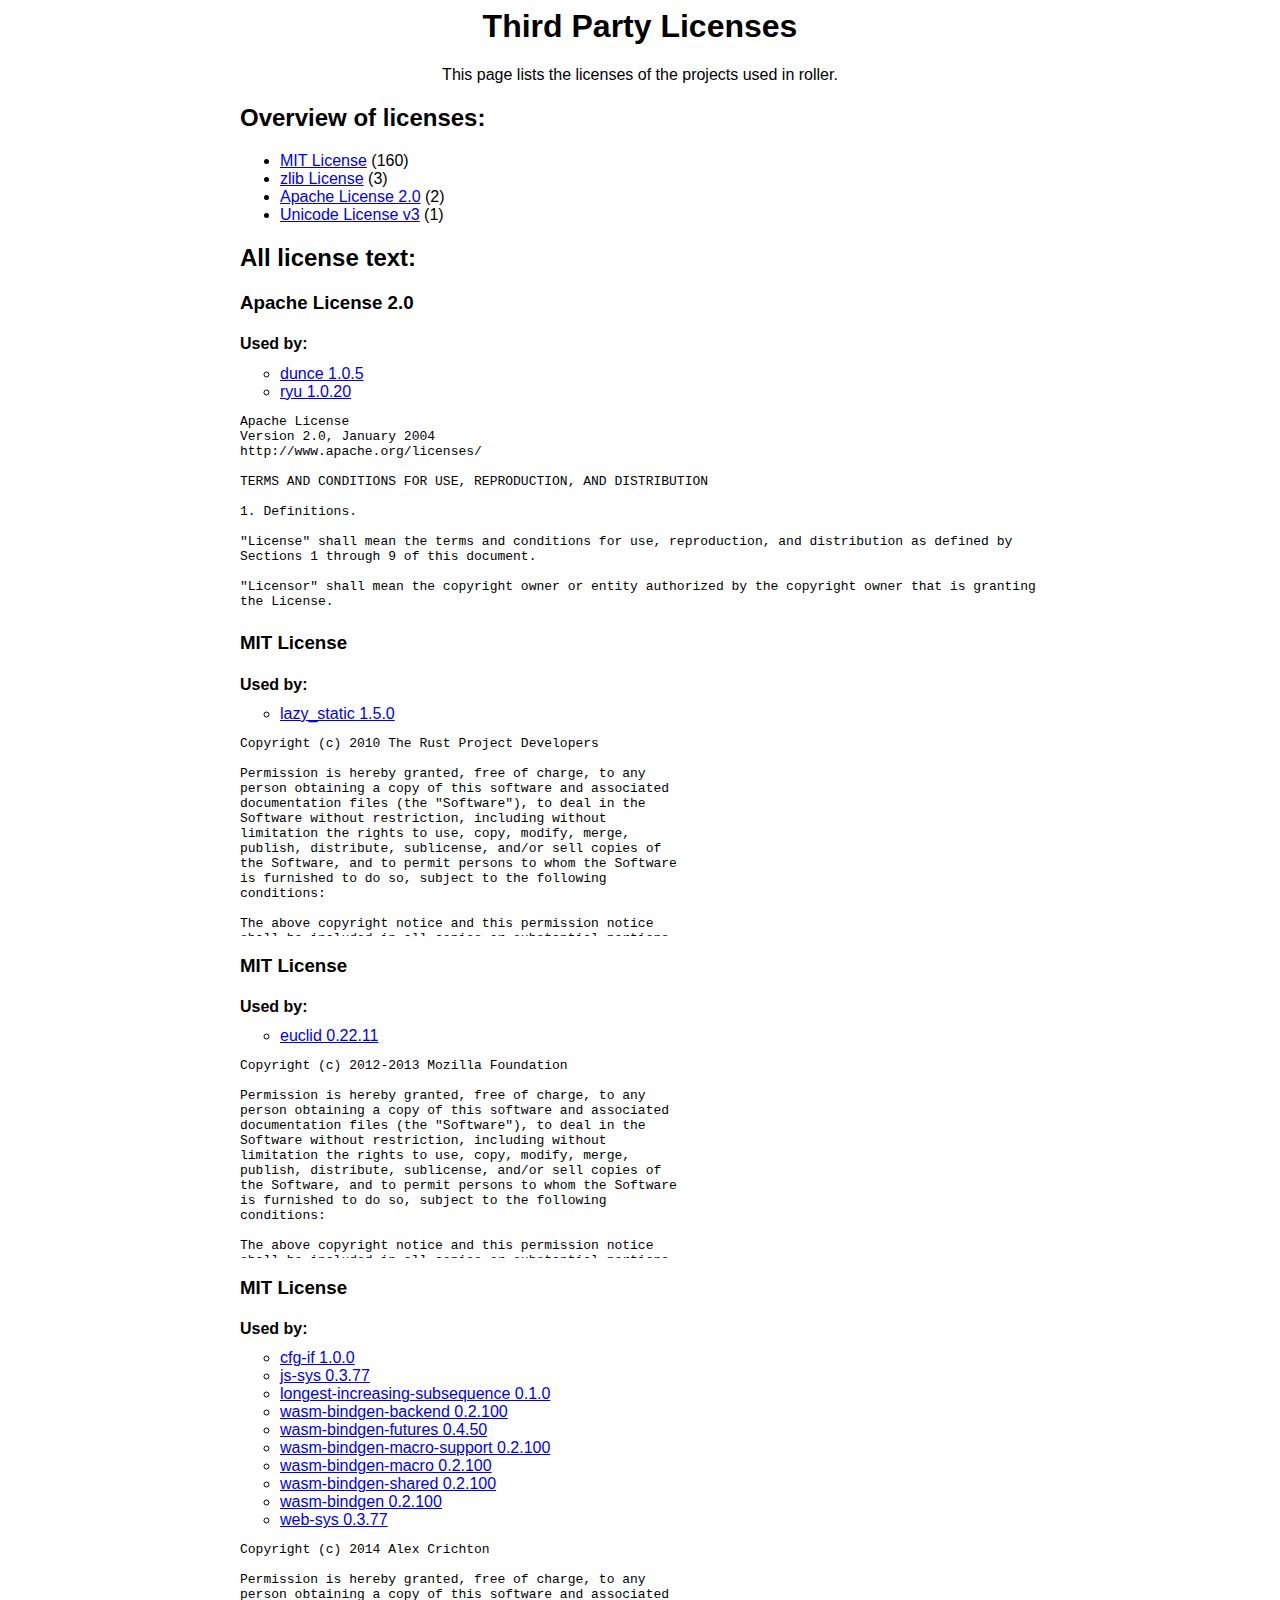
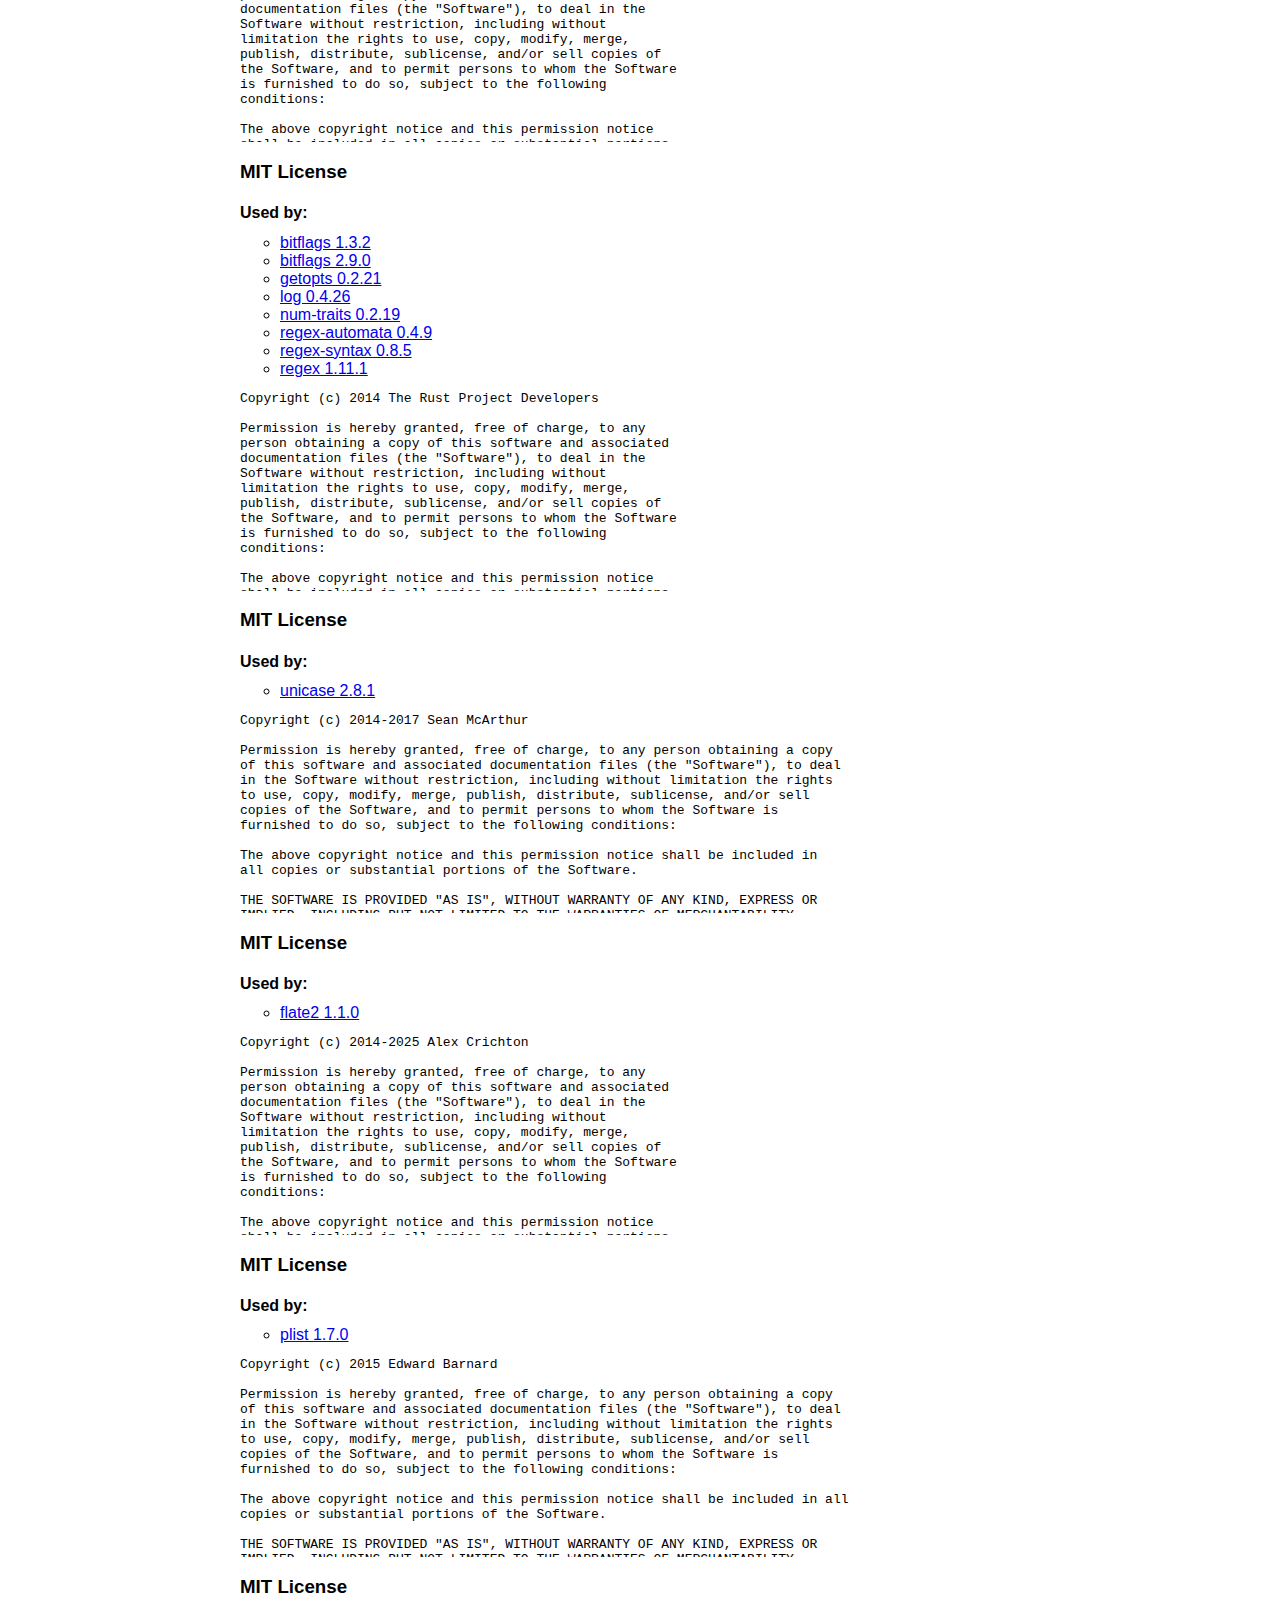
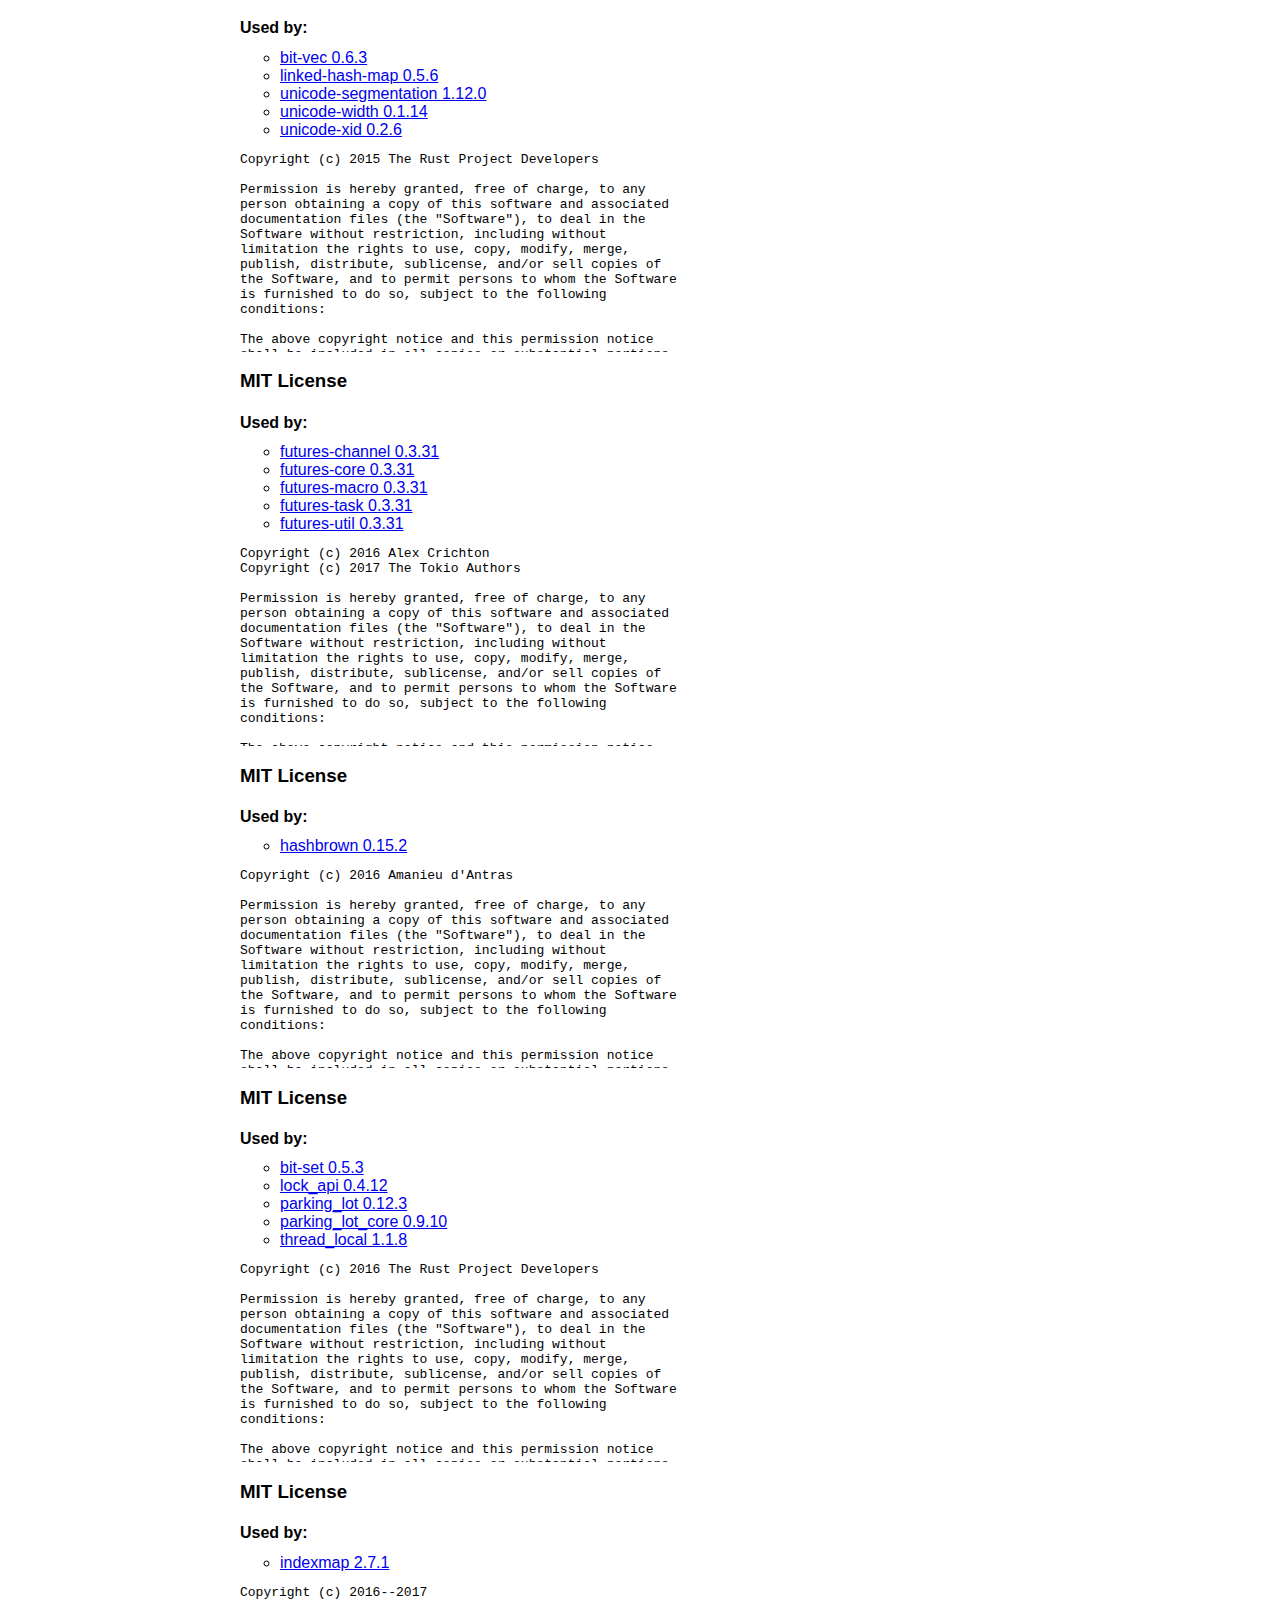
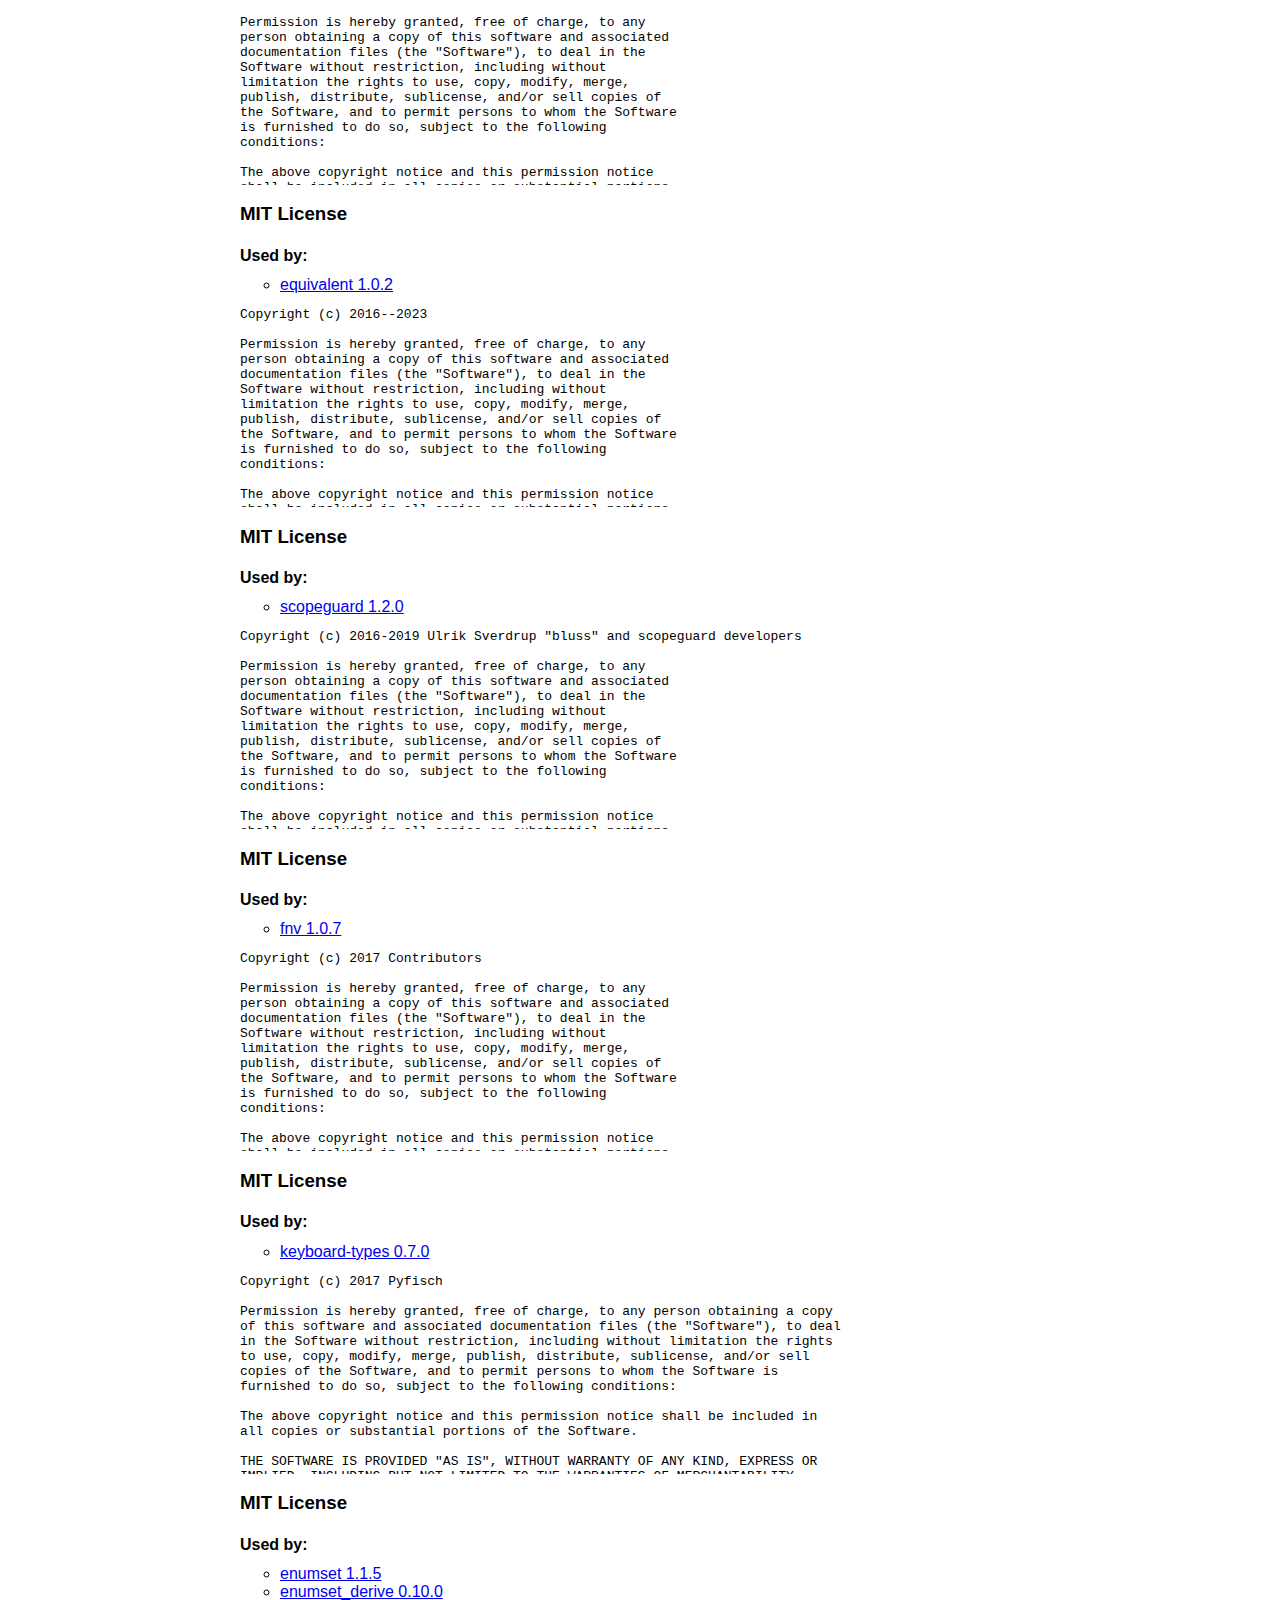
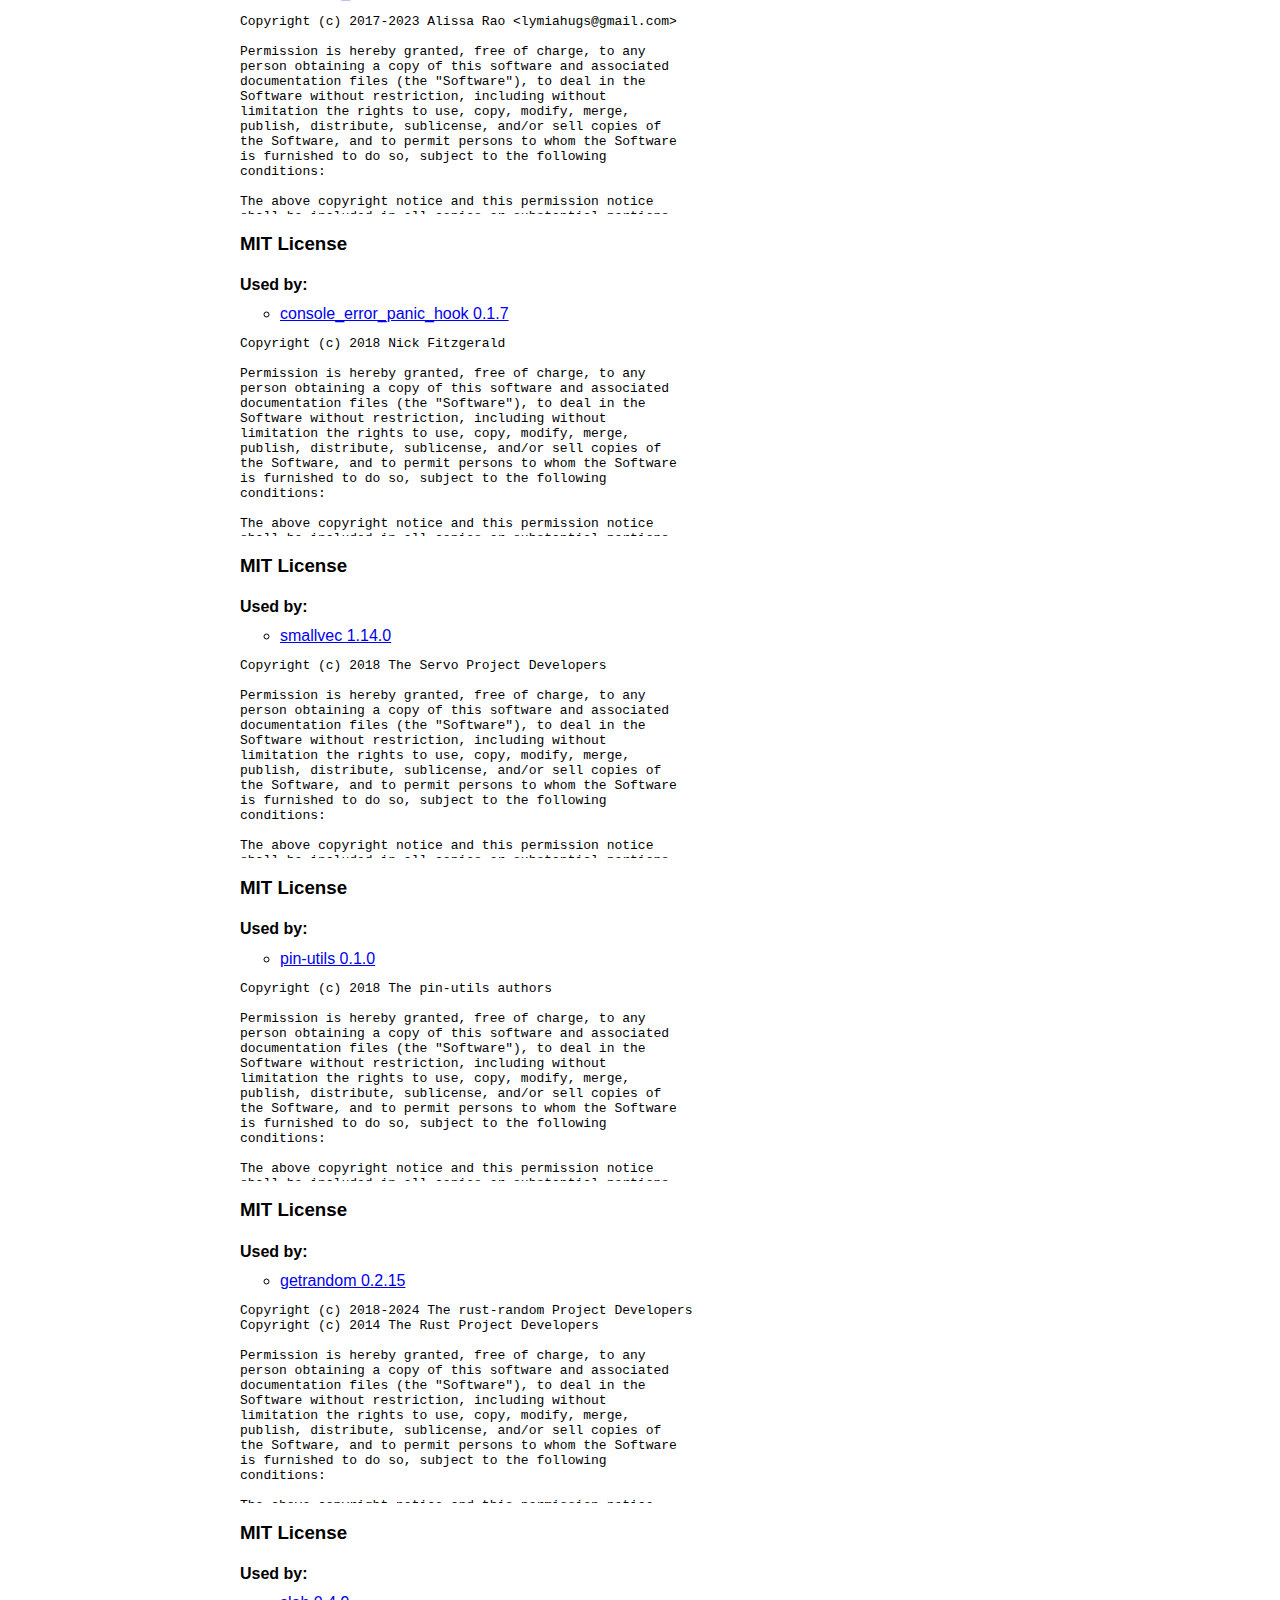
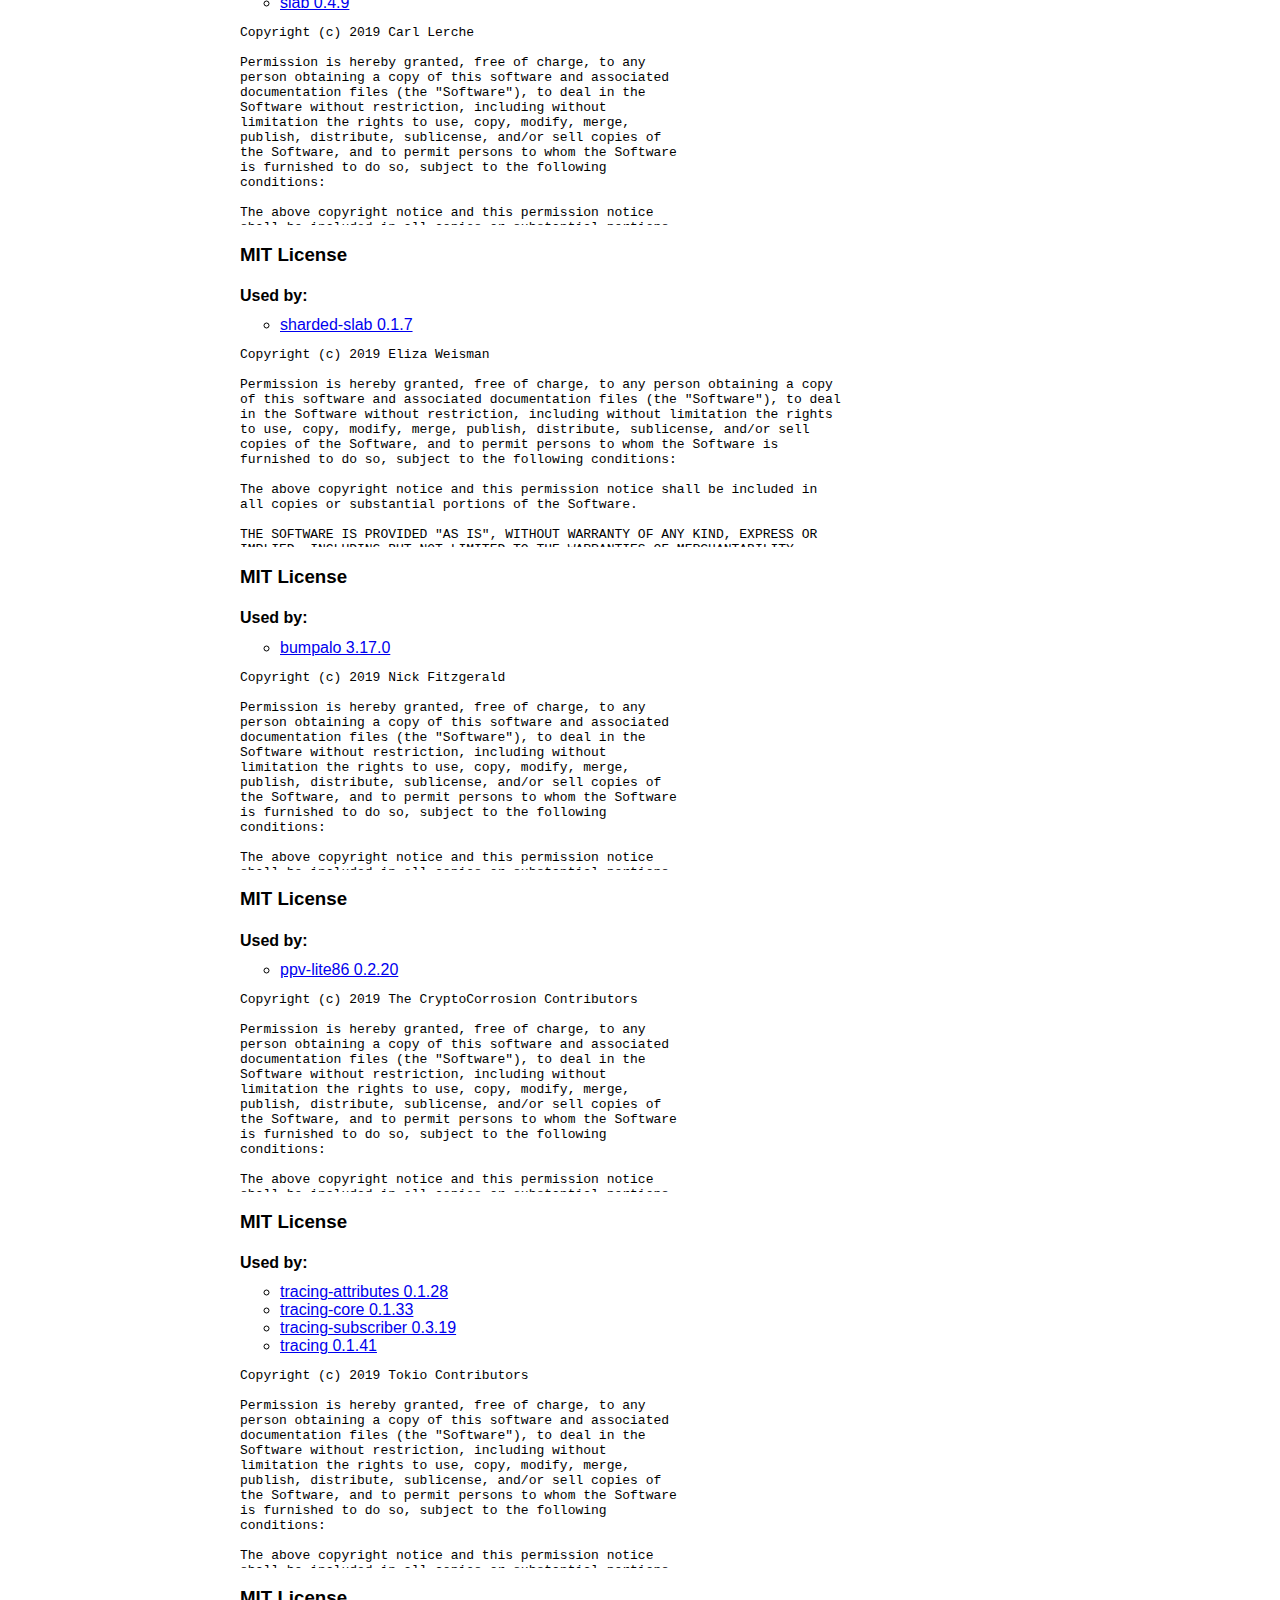
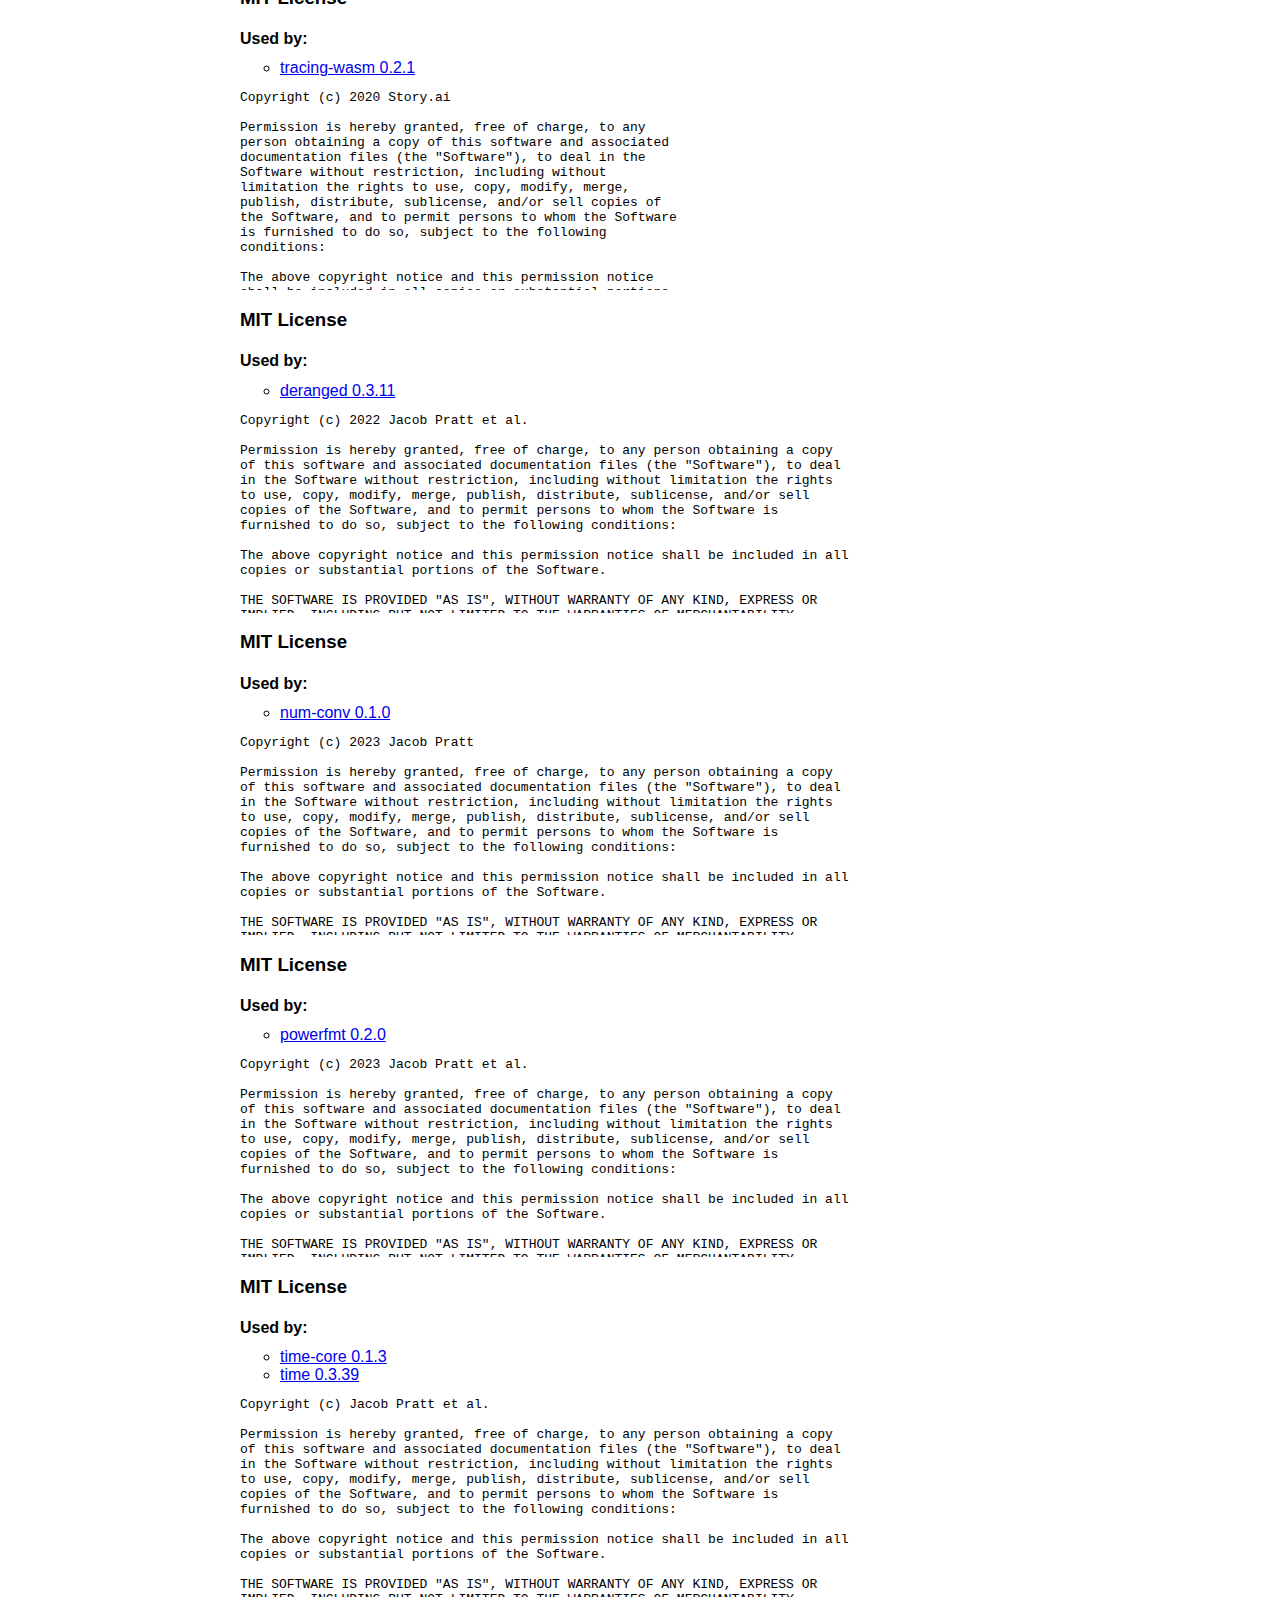
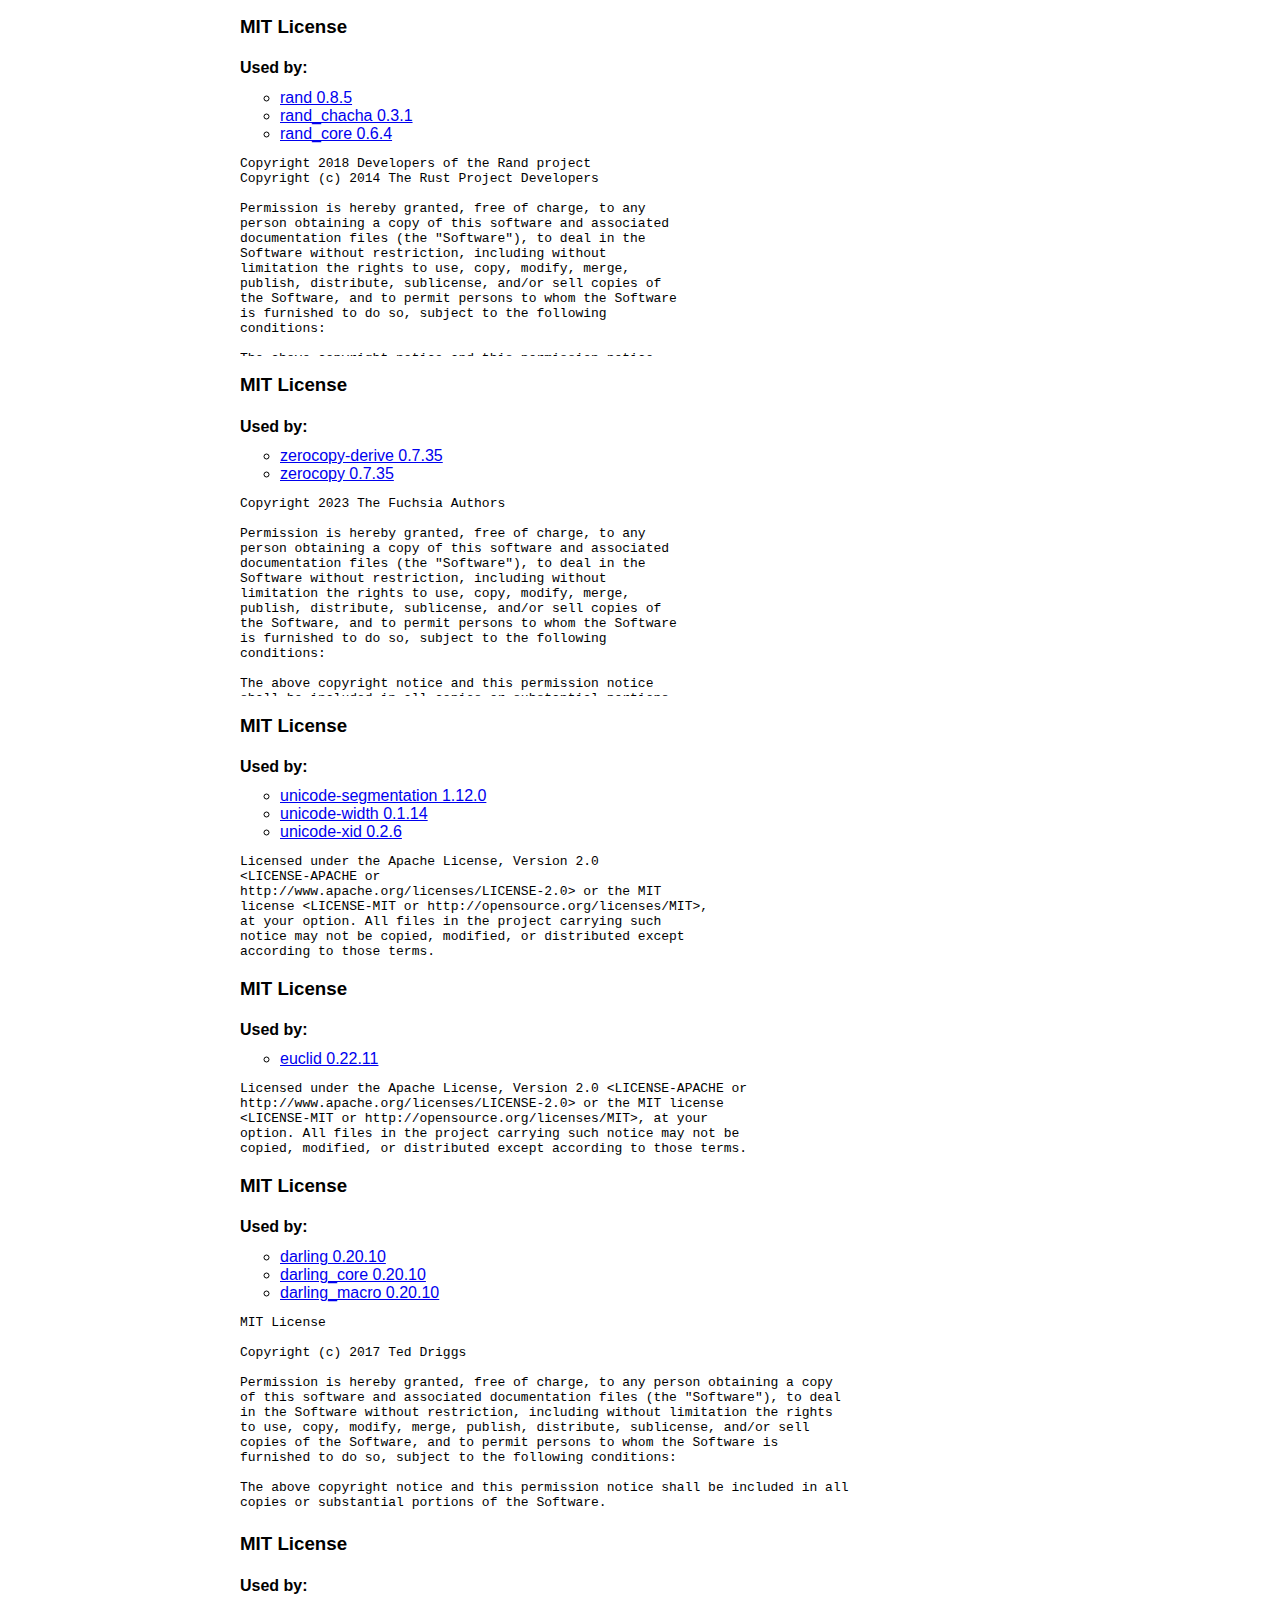
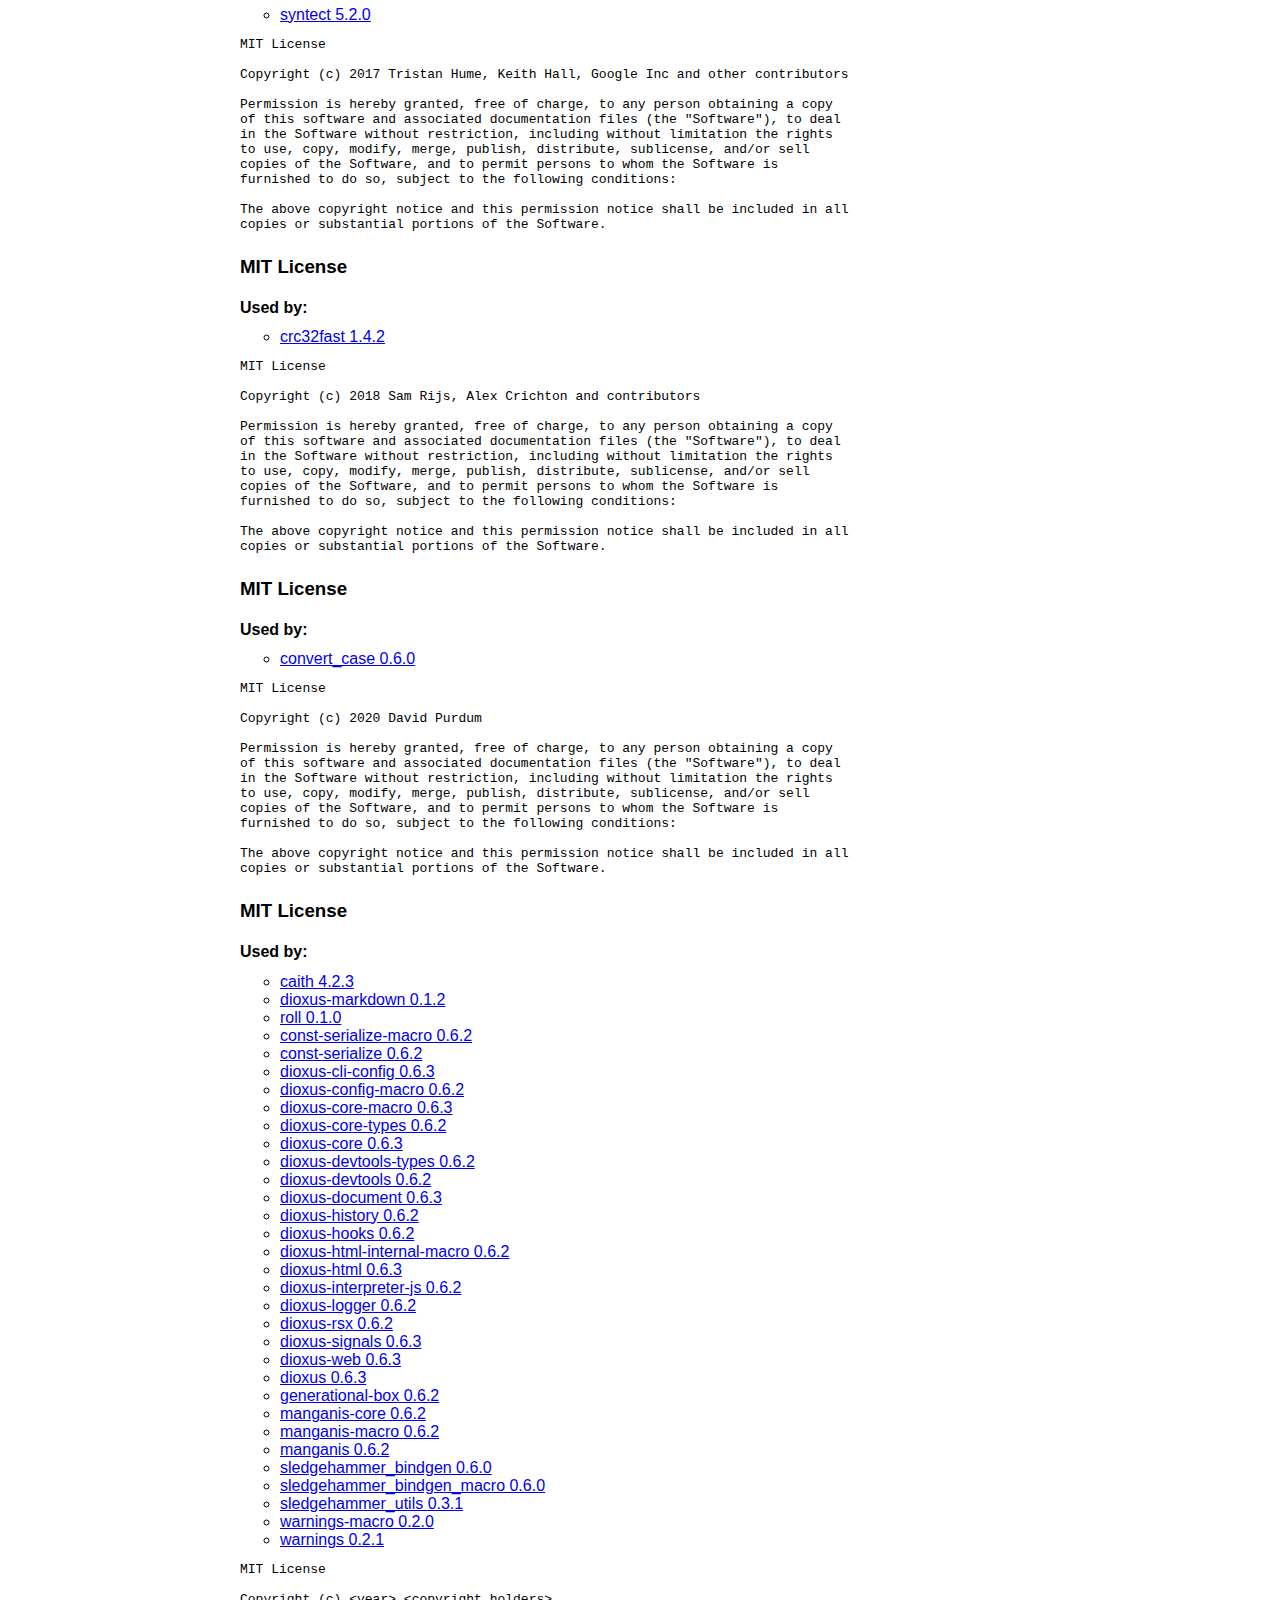
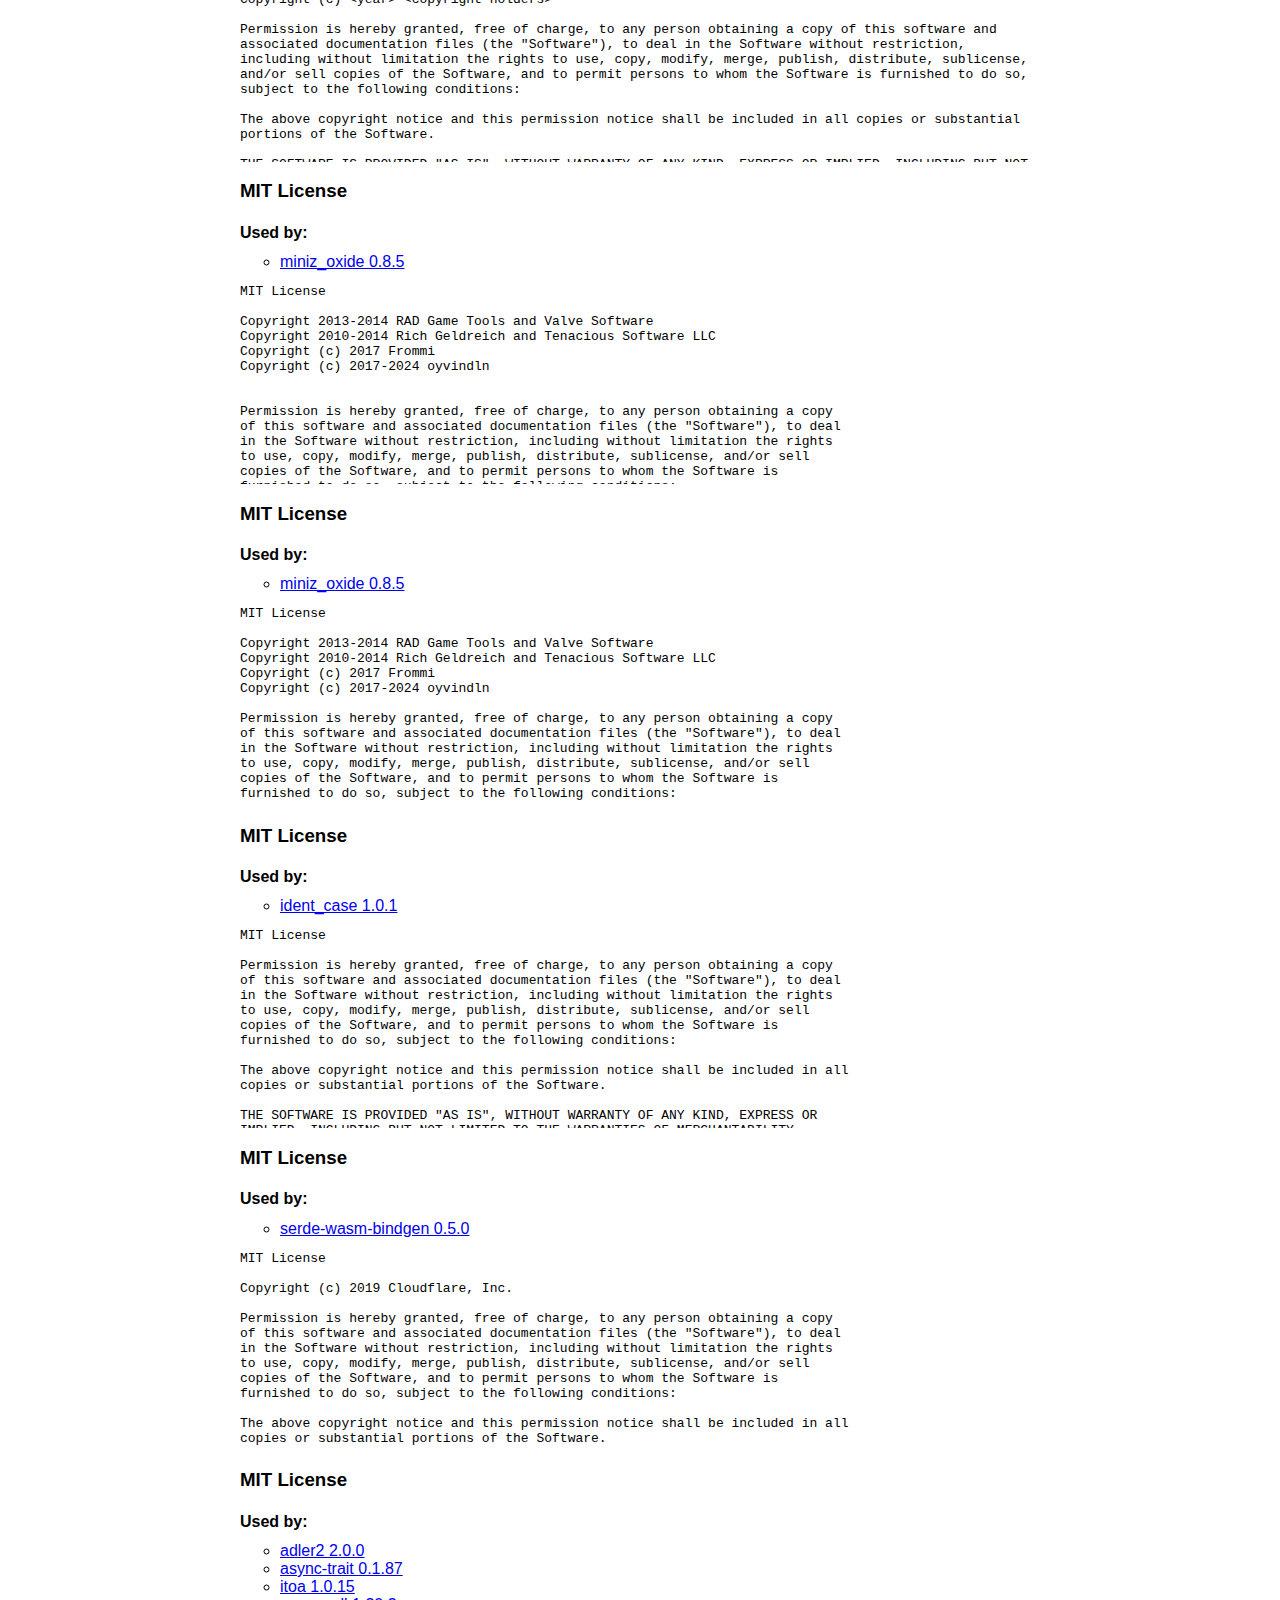
<file: docs/license.html>
<html>

<head>
    <style>
        @media (prefers-color-scheme: dark) {
            body {
                background: #333;
                color: white;
            }

            a {
                color: skyblue;
            }
        }

        .container {
            font-family: sans-serif;
            max-width: 800px;
            margin: 0 auto;
        }

        .intro {
            text-align: center;
        }

        .licenses-list {
            list-style-type: none;
            margin: 0;
            padding: 0;
        }

        .license-used-by {
            margin-top: -10px;
        }

        .license-text {
            max-height: 200px;
            overflow-y: scroll;
            white-space: pre-wrap;
        }
    </style>
</head>

<body>
    <main class="container">
        <div class="intro">
            <h1>Third Party Licenses</h1>
            <p>This page lists the licenses of the projects used in roller.</p>
        </div>

        <h2>Overview of licenses:</h2>
        <ul class="licenses-overview">
            <li><a href="#MIT">MIT License</a> (160)</li>
            <li><a href="#Zlib">zlib License</a> (3)</li>
            <li><a href="#Apache-2.0">Apache License 2.0</a> (2)</li>
            <li><a href="#Unicode-3.0">Unicode License v3</a> (1)</li>
        </ul>

        <h2>All license text:</h2>
        <ul class="licenses-list">
            <li class="license">
                <h3 id="Apache-2.0">Apache License 2.0</h3>
                <h4>Used by:</h4>
                <ul class="license-used-by">
                    <li><a
                            href=" https://gitlab.com/kornelski/dunce ">dunce
                            1.0.5</a></li>
                    <li><a
                            href=" https://github.com/dtolnay/ryu ">ryu
                            1.0.20</a></li>
                </ul>
                <pre class="license-text">Apache License
Version 2.0, January 2004
http://www.apache.org/licenses/

TERMS AND CONDITIONS FOR USE, REPRODUCTION, AND DISTRIBUTION

1. Definitions.

&quot;License&quot; shall mean the terms and conditions for use, reproduction, and distribution as defined by Sections 1 through 9 of this document.

&quot;Licensor&quot; shall mean the copyright owner or entity authorized by the copyright owner that is granting the License.

&quot;Legal Entity&quot; shall mean the union of the acting entity and all other entities that control, are controlled by, or are under common control with that entity. For the purposes of this definition, &quot;control&quot; means (i) the power, direct or indirect, to cause the direction or management of such entity, whether by contract or otherwise, or (ii) ownership of fifty percent (50%) or more of the outstanding shares, or (iii) beneficial ownership of such entity.

&quot;You&quot; (or &quot;Your&quot;) shall mean an individual or Legal Entity exercising permissions granted by this License.

&quot;Source&quot; form shall mean the preferred form for making modifications, including but not limited to software source code, documentation source, and configuration files.

&quot;Object&quot; form shall mean any form resulting from mechanical transformation or translation of a Source form, including but not limited to compiled object code, generated documentation, and conversions to other media types.

&quot;Work&quot; shall mean the work of authorship, whether in Source or Object form, made available under the License, as indicated by a copyright notice that is included in or attached to the work (an example is provided in the Appendix below).

&quot;Derivative Works&quot; shall mean any work, whether in Source or Object form, that is based on (or derived from) the Work and for which the editorial revisions, annotations, elaborations, or other modifications represent, as a whole, an original work of authorship. For the purposes of this License, Derivative Works shall not include works that remain separable from, or merely link (or bind by name) to the interfaces of, the Work and Derivative Works thereof.

&quot;Contribution&quot; shall mean any work of authorship, including the original version of the Work and any modifications or additions to that Work or Derivative Works thereof, that is intentionally submitted to Licensor for inclusion in the Work by the copyright owner or by an individual or Legal Entity authorized to submit on behalf of the copyright owner. For the purposes of this definition, &quot;submitted&quot; means any form of electronic, verbal, or written communication sent to the Licensor or its representatives, including but not limited to communication on electronic mailing lists, source code control systems, and issue tracking systems that are managed by, or on behalf of, the Licensor for the purpose of discussing and improving the Work, but excluding communication that is conspicuously marked or otherwise designated in writing by the copyright owner as &quot;Not a Contribution.&quot;

&quot;Contributor&quot; shall mean Licensor and any individual or Legal Entity on behalf of whom a Contribution has been received by Licensor and subsequently incorporated within the Work.

2. Grant of Copyright License. Subject to the terms and conditions of this License, each Contributor hereby grants to You a perpetual, worldwide, non-exclusive, no-charge, royalty-free, irrevocable copyright license to reproduce, prepare Derivative Works of, publicly display, publicly perform, sublicense, and distribute the Work and such Derivative Works in Source or Object form.

3. Grant of Patent License. Subject to the terms and conditions of this License, each Contributor hereby grants to You a perpetual, worldwide, non-exclusive, no-charge, royalty-free, irrevocable (except as stated in this section) patent license to make, have made, use, offer to sell, sell, import, and otherwise transfer the Work, where such license applies only to those patent claims licensable by such Contributor that are necessarily infringed by their Contribution(s) alone or by combination of their Contribution(s) with the Work to which such Contribution(s) was submitted. If You institute patent litigation against any entity (including a cross-claim or counterclaim in a lawsuit) alleging that the Work or a Contribution incorporated within the Work constitutes direct or contributory patent infringement, then any patent licenses granted to You under this License for that Work shall terminate as of the date such litigation is filed.

4. Redistribution. You may reproduce and distribute copies of the Work or Derivative Works thereof in any medium, with or without modifications, and in Source or Object form, provided that You meet the following conditions:

     (a) You must give any other recipients of the Work or Derivative Works a copy of this License; and

     (b) You must cause any modified files to carry prominent notices stating that You changed the files; and

     (c) You must retain, in the Source form of any Derivative Works that You distribute, all copyright, patent, trademark, and attribution notices from the Source form of the Work, excluding those notices that do not pertain to any part of the Derivative Works; and

     (d) If the Work includes a &quot;NOTICE&quot; text file as part of its distribution, then any Derivative Works that You distribute must include a readable copy of the attribution notices contained within such NOTICE file, excluding those notices that do not pertain to any part of the Derivative Works, in at least one of the following places: within a NOTICE text file distributed as part of the Derivative Works; within the Source form or documentation, if provided along with the Derivative Works; or, within a display generated by the Derivative Works, if and wherever such third-party notices normally appear. The contents of the NOTICE file are for informational purposes only and do not modify the License. You may add Your own attribution notices within Derivative Works that You distribute, alongside or as an addendum to the NOTICE text from the Work, provided that such additional attribution notices cannot be construed as modifying the License.

     You may add Your own copyright statement to Your modifications and may provide additional or different license terms and conditions for use, reproduction, or distribution of Your modifications, or for any such Derivative Works as a whole, provided Your use, reproduction, and distribution of the Work otherwise complies with the conditions stated in this License.

5. Submission of Contributions. Unless You explicitly state otherwise, any Contribution intentionally submitted for inclusion in the Work by You to the Licensor shall be under the terms and conditions of this License, without any additional terms or conditions. Notwithstanding the above, nothing herein shall supersede or modify the terms of any separate license agreement you may have executed with Licensor regarding such Contributions.

6. Trademarks. This License does not grant permission to use the trade names, trademarks, service marks, or product names of the Licensor, except as required for reasonable and customary use in describing the origin of the Work and reproducing the content of the NOTICE file.

7. Disclaimer of Warranty. Unless required by applicable law or agreed to in writing, Licensor provides the Work (and each Contributor provides its Contributions) on an &quot;AS IS&quot; BASIS, WITHOUT WARRANTIES OR CONDITIONS OF ANY KIND, either express or implied, including, without limitation, any warranties or conditions of TITLE, NON-INFRINGEMENT, MERCHANTABILITY, or FITNESS FOR A PARTICULAR PURPOSE. You are solely responsible for determining the appropriateness of using or redistributing the Work and assume any risks associated with Your exercise of permissions under this License.

8. Limitation of Liability. In no event and under no legal theory, whether in tort (including negligence), contract, or otherwise, unless required by applicable law (such as deliberate and grossly negligent acts) or agreed to in writing, shall any Contributor be liable to You for damages, including any direct, indirect, special, incidental, or consequential damages of any character arising as a result of this License or out of the use or inability to use the Work (including but not limited to damages for loss of goodwill, work stoppage, computer failure or malfunction, or any and all other commercial damages or losses), even if such Contributor has been advised of the possibility of such damages.

9. Accepting Warranty or Additional Liability. While redistributing the Work or Derivative Works thereof, You may choose to offer, and charge a fee for, acceptance of support, warranty, indemnity, or other liability obligations and/or rights consistent with this License. However, in accepting such obligations, You may act only on Your own behalf and on Your sole responsibility, not on behalf of any other Contributor, and only if You agree to indemnify, defend, and hold each Contributor harmless for any liability incurred by, or claims asserted against, such Contributor by reason of your accepting any such warranty or additional liability.

END OF TERMS AND CONDITIONS

APPENDIX: How to apply the Apache License to your work.

To apply the Apache License to your work, attach the following boilerplate notice, with the fields enclosed by brackets &quot;[]&quot; replaced with your own identifying information. (Don&#x27;t include the brackets!)  The text should be enclosed in the appropriate comment syntax for the file format. We also recommend that a file or class name and description of purpose be included on the same &quot;printed page&quot; as the copyright notice for easier identification within third-party archives.

Copyright [yyyy] [name of copyright owner]

Licensed under the Apache License, Version 2.0 (the &quot;License&quot;);
you may not use this file except in compliance with the License.
You may obtain a copy of the License at

http://www.apache.org/licenses/LICENSE-2.0

Unless required by applicable law or agreed to in writing, software
distributed under the License is distributed on an &quot;AS IS&quot; BASIS,
WITHOUT WARRANTIES OR CONDITIONS OF ANY KIND, either express or implied.
See the License for the specific language governing permissions and
limitations under the License.
</pre>
            </li>
            <li class="license">
                <h3 id="MIT">MIT License</h3>
                <h4>Used by:</h4>
                <ul class="license-used-by">
                    <li><a
                            href=" https://github.com/rust-lang-nursery/lazy-static.rs ">lazy_static
                            1.5.0</a></li>
                </ul>
                <pre class="license-text">Copyright (c) 2010 The Rust Project Developers

Permission is hereby granted, free of charge, to any
person obtaining a copy of this software and associated
documentation files (the &quot;Software&quot;), to deal in the
Software without restriction, including without
limitation the rights to use, copy, modify, merge,
publish, distribute, sublicense, and/or sell copies of
the Software, and to permit persons to whom the Software
is furnished to do so, subject to the following
conditions:

The above copyright notice and this permission notice
shall be included in all copies or substantial portions
of the Software.

THE SOFTWARE IS PROVIDED &quot;AS IS&quot;, WITHOUT WARRANTY OF
ANY KIND, EXPRESS OR IMPLIED, INCLUDING BUT NOT LIMITED
TO THE WARRANTIES OF MERCHANTABILITY, FITNESS FOR A
PARTICULAR PURPOSE AND NONINFRINGEMENT. IN NO EVENT
SHALL THE AUTHORS OR COPYRIGHT HOLDERS BE LIABLE FOR ANY
CLAIM, DAMAGES OR OTHER LIABILITY, WHETHER IN AN ACTION
OF CONTRACT, TORT OR OTHERWISE, ARISING FROM, OUT OF OR
IN CONNECTION WITH THE SOFTWARE OR THE USE OR OTHER
DEALINGS IN THE SOFTWARE.
</pre>
            </li>
            <li class="license">
                <h3 id="MIT">MIT License</h3>
                <h4>Used by:</h4>
                <ul class="license-used-by">
                    <li><a
                            href=" https://github.com/servo/euclid ">euclid
                            0.22.11</a></li>
                </ul>
                <pre class="license-text">Copyright (c) 2012-2013 Mozilla Foundation

Permission is hereby granted, free of charge, to any
person obtaining a copy of this software and associated
documentation files (the &quot;Software&quot;), to deal in the
Software without restriction, including without
limitation the rights to use, copy, modify, merge,
publish, distribute, sublicense, and/or sell copies of
the Software, and to permit persons to whom the Software
is furnished to do so, subject to the following
conditions:

The above copyright notice and this permission notice
shall be included in all copies or substantial portions
of the Software.

THE SOFTWARE IS PROVIDED &quot;AS IS&quot;, WITHOUT WARRANTY OF
ANY KIND, EXPRESS OR IMPLIED, INCLUDING BUT NOT LIMITED
TO THE WARRANTIES OF MERCHANTABILITY, FITNESS FOR A
PARTICULAR PURPOSE AND NONINFRINGEMENT. IN NO EVENT
SHALL THE AUTHORS OR COPYRIGHT HOLDERS BE LIABLE FOR ANY
CLAIM, DAMAGES OR OTHER LIABILITY, WHETHER IN AN ACTION
OF CONTRACT, TORT OR OTHERWISE, ARISING FROM, OUT OF OR
IN CONNECTION WITH THE SOFTWARE OR THE USE OR OTHER
DEALINGS IN THE SOFTWARE.
</pre>
            </li>
            <li class="license">
                <h3 id="MIT">MIT License</h3>
                <h4>Used by:</h4>
                <ul class="license-used-by">
                    <li><a
                            href=" https://github.com/alexcrichton/cfg-if ">cfg-if
                            1.0.0</a></li>
                    <li><a
                            href=" https://github.com/rustwasm/wasm-bindgen/tree/master/crates/js-sys ">js-sys
                            0.3.77</a></li>
                    <li><a
                            href=" https://github.com/fitzgen/longest-increasing-subsequence ">longest-increasing-subsequence
                            0.1.0</a></li>
                    <li><a
                            href=" https://github.com/rustwasm/wasm-bindgen/tree/master/crates/backend ">wasm-bindgen-backend
                            0.2.100</a></li>
                    <li><a
                            href=" https://github.com/rustwasm/wasm-bindgen/tree/master/crates/futures ">wasm-bindgen-futures
                            0.4.50</a></li>
                    <li><a
                            href=" https://github.com/rustwasm/wasm-bindgen/tree/master/crates/macro-support ">wasm-bindgen-macro-support
                            0.2.100</a></li>
                    <li><a
                            href=" https://github.com/rustwasm/wasm-bindgen/tree/master/crates/macro ">wasm-bindgen-macro
                            0.2.100</a></li>
                    <li><a
                            href=" https://github.com/rustwasm/wasm-bindgen/tree/master/crates/shared ">wasm-bindgen-shared
                            0.2.100</a></li>
                    <li><a
                            href=" https://github.com/rustwasm/wasm-bindgen ">wasm-bindgen
                            0.2.100</a></li>
                    <li><a
                            href=" https://github.com/rustwasm/wasm-bindgen/tree/master/crates/web-sys ">web-sys
                            0.3.77</a></li>
                </ul>
                <pre class="license-text">Copyright (c) 2014 Alex Crichton

Permission is hereby granted, free of charge, to any
person obtaining a copy of this software and associated
documentation files (the &quot;Software&quot;), to deal in the
Software without restriction, including without
limitation the rights to use, copy, modify, merge,
publish, distribute, sublicense, and/or sell copies of
the Software, and to permit persons to whom the Software
is furnished to do so, subject to the following
conditions:

The above copyright notice and this permission notice
shall be included in all copies or substantial portions
of the Software.

THE SOFTWARE IS PROVIDED &quot;AS IS&quot;, WITHOUT WARRANTY OF
ANY KIND, EXPRESS OR IMPLIED, INCLUDING BUT NOT LIMITED
TO THE WARRANTIES OF MERCHANTABILITY, FITNESS FOR A
PARTICULAR PURPOSE AND NONINFRINGEMENT. IN NO EVENT
SHALL THE AUTHORS OR COPYRIGHT HOLDERS BE LIABLE FOR ANY
CLAIM, DAMAGES OR OTHER LIABILITY, WHETHER IN AN ACTION
OF CONTRACT, TORT OR OTHERWISE, ARISING FROM, OUT OF OR
IN CONNECTION WITH THE SOFTWARE OR THE USE OR OTHER
DEALINGS IN THE SOFTWARE.
</pre>
            </li>
            <li class="license">
                <h3 id="MIT">MIT License</h3>
                <h4>Used by:</h4>
                <ul class="license-used-by">
                    <li><a
                            href=" https://github.com/bitflags/bitflags ">bitflags
                            1.3.2</a></li>
                    <li><a
                            href=" https://github.com/bitflags/bitflags ">bitflags
                            2.9.0</a></li>
                    <li><a
                            href=" https://github.com/rust-lang/getopts ">getopts
                            0.2.21</a></li>
                    <li><a
                            href=" https://github.com/rust-lang/log ">log
                            0.4.26</a></li>
                    <li><a
                            href=" https://github.com/rust-num/num-traits ">num-traits
                            0.2.19</a></li>
                    <li><a
                            href=" https://github.com/rust-lang/regex/tree/master/regex-automata ">regex-automata
                            0.4.9</a></li>
                    <li><a
                            href=" https://github.com/rust-lang/regex/tree/master/regex-syntax ">regex-syntax
                            0.8.5</a></li>
                    <li><a
                            href=" https://github.com/rust-lang/regex ">regex
                            1.11.1</a></li>
                </ul>
                <pre class="license-text">Copyright (c) 2014 The Rust Project Developers

Permission is hereby granted, free of charge, to any
person obtaining a copy of this software and associated
documentation files (the &quot;Software&quot;), to deal in the
Software without restriction, including without
limitation the rights to use, copy, modify, merge,
publish, distribute, sublicense, and/or sell copies of
the Software, and to permit persons to whom the Software
is furnished to do so, subject to the following
conditions:

The above copyright notice and this permission notice
shall be included in all copies or substantial portions
of the Software.

THE SOFTWARE IS PROVIDED &quot;AS IS&quot;, WITHOUT WARRANTY OF
ANY KIND, EXPRESS OR IMPLIED, INCLUDING BUT NOT LIMITED
TO THE WARRANTIES OF MERCHANTABILITY, FITNESS FOR A
PARTICULAR PURPOSE AND NONINFRINGEMENT. IN NO EVENT
SHALL THE AUTHORS OR COPYRIGHT HOLDERS BE LIABLE FOR ANY
CLAIM, DAMAGES OR OTHER LIABILITY, WHETHER IN AN ACTION
OF CONTRACT, TORT OR OTHERWISE, ARISING FROM, OUT OF OR
IN CONNECTION WITH THE SOFTWARE OR THE USE OR OTHER
DEALINGS IN THE SOFTWARE.
</pre>
            </li>
            <li class="license">
                <h3 id="MIT">MIT License</h3>
                <h4>Used by:</h4>
                <ul class="license-used-by">
                    <li><a
                            href=" https://github.com/seanmonstar/unicase ">unicase
                            2.8.1</a></li>
                </ul>
                <pre class="license-text">Copyright (c) 2014-2017 Sean McArthur

Permission is hereby granted, free of charge, to any person obtaining a copy
of this software and associated documentation files (the &quot;Software&quot;), to deal
in the Software without restriction, including without limitation the rights
to use, copy, modify, merge, publish, distribute, sublicense, and/or sell
copies of the Software, and to permit persons to whom the Software is
furnished to do so, subject to the following conditions:

The above copyright notice and this permission notice shall be included in
all copies or substantial portions of the Software.

THE SOFTWARE IS PROVIDED &quot;AS IS&quot;, WITHOUT WARRANTY OF ANY KIND, EXPRESS OR
IMPLIED, INCLUDING BUT NOT LIMITED TO THE WARRANTIES OF MERCHANTABILITY,
FITNESS FOR A PARTICULAR PURPOSE AND NONINFRINGEMENT. IN NO EVENT SHALL THE
AUTHORS OR COPYRIGHT HOLDERS BE LIABLE FOR ANY CLAIM, DAMAGES OR OTHER
LIABILITY, WHETHER IN AN ACTION OF CONTRACT, TORT OR OTHERWISE, ARISING FROM,
OUT OF OR IN CONNECTION WITH THE SOFTWARE OR THE USE OR OTHER DEALINGS IN
THE SOFTWARE.

</pre>
            </li>
            <li class="license">
                <h3 id="MIT">MIT License</h3>
                <h4>Used by:</h4>
                <ul class="license-used-by">
                    <li><a
                            href=" https://github.com/rust-lang/flate2-rs ">flate2
                            1.1.0</a></li>
                </ul>
                <pre class="license-text">Copyright (c) 2014-2025 Alex Crichton

Permission is hereby granted, free of charge, to any
person obtaining a copy of this software and associated
documentation files (the &quot;Software&quot;), to deal in the
Software without restriction, including without
limitation the rights to use, copy, modify, merge,
publish, distribute, sublicense, and/or sell copies of
the Software, and to permit persons to whom the Software
is furnished to do so, subject to the following
conditions:

The above copyright notice and this permission notice
shall be included in all copies or substantial portions
of the Software.

THE SOFTWARE IS PROVIDED &quot;AS IS&quot;, WITHOUT WARRANTY OF
ANY KIND, EXPRESS OR IMPLIED, INCLUDING BUT NOT LIMITED
TO THE WARRANTIES OF MERCHANTABILITY, FITNESS FOR A
PARTICULAR PURPOSE AND NONINFRINGEMENT. IN NO EVENT
SHALL THE AUTHORS OR COPYRIGHT HOLDERS BE LIABLE FOR ANY
CLAIM, DAMAGES OR OTHER LIABILITY, WHETHER IN AN ACTION
OF CONTRACT, TORT OR OTHERWISE, ARISING FROM, OUT OF OR
IN CONNECTION WITH THE SOFTWARE OR THE USE OR OTHER
DEALINGS IN THE SOFTWARE.
</pre>
            </li>
            <li class="license">
                <h3 id="MIT">MIT License</h3>
                <h4>Used by:</h4>
                <ul class="license-used-by">
                    <li><a
                            href=" https://github.com/ebarnard/rust-plist/ ">plist
                            1.7.0</a></li>
                </ul>
                <pre class="license-text">Copyright (c) 2015 Edward Barnard

Permission is hereby granted, free of charge, to any person obtaining a copy
of this software and associated documentation files (the &quot;Software&quot;), to deal
in the Software without restriction, including without limitation the rights
to use, copy, modify, merge, publish, distribute, sublicense, and/or sell
copies of the Software, and to permit persons to whom the Software is
furnished to do so, subject to the following conditions:

The above copyright notice and this permission notice shall be included in all
copies or substantial portions of the Software.

THE SOFTWARE IS PROVIDED &quot;AS IS&quot;, WITHOUT WARRANTY OF ANY KIND, EXPRESS OR
IMPLIED, INCLUDING BUT NOT LIMITED TO THE WARRANTIES OF MERCHANTABILITY,
FITNESS FOR A PARTICULAR PURPOSE AND NONINFRINGEMENT. IN NO EVENT SHALL THE
AUTHORS OR COPYRIGHT HOLDERS BE LIABLE FOR ANY CLAIM, DAMAGES OR OTHER
LIABILITY, WHETHER IN AN ACTION OF CONTRACT, TORT OR OTHERWISE, ARISING FROM,
OUT OF OR IN CONNECTION WITH THE SOFTWARE OR THE USE OR OTHER DEALINGS IN THE
SOFTWARE.</pre>
            </li>
            <li class="license">
                <h3 id="MIT">MIT License</h3>
                <h4>Used by:</h4>
                <ul class="license-used-by">
                    <li><a
                            href=" https://github.com/contain-rs/bit-vec ">bit-vec
                            0.6.3</a></li>
                    <li><a
                            href=" https://github.com/contain-rs/linked-hash-map ">linked-hash-map
                            0.5.6</a></li>
                    <li><a
                            href=" https://github.com/unicode-rs/unicode-segmentation ">unicode-segmentation
                            1.12.0</a></li>
                    <li><a
                            href=" https://github.com/unicode-rs/unicode-width ">unicode-width
                            0.1.14</a></li>
                    <li><a
                            href=" https://github.com/unicode-rs/unicode-xid ">unicode-xid
                            0.2.6</a></li>
                </ul>
                <pre class="license-text">Copyright (c) 2015 The Rust Project Developers

Permission is hereby granted, free of charge, to any
person obtaining a copy of this software and associated
documentation files (the &quot;Software&quot;), to deal in the
Software without restriction, including without
limitation the rights to use, copy, modify, merge,
publish, distribute, sublicense, and/or sell copies of
the Software, and to permit persons to whom the Software
is furnished to do so, subject to the following
conditions:

The above copyright notice and this permission notice
shall be included in all copies or substantial portions
of the Software.

THE SOFTWARE IS PROVIDED &quot;AS IS&quot;, WITHOUT WARRANTY OF
ANY KIND, EXPRESS OR IMPLIED, INCLUDING BUT NOT LIMITED
TO THE WARRANTIES OF MERCHANTABILITY, FITNESS FOR A
PARTICULAR PURPOSE AND NONINFRINGEMENT. IN NO EVENT
SHALL THE AUTHORS OR COPYRIGHT HOLDERS BE LIABLE FOR ANY
CLAIM, DAMAGES OR OTHER LIABILITY, WHETHER IN AN ACTION
OF CONTRACT, TORT OR OTHERWISE, ARISING FROM, OUT OF OR
IN CONNECTION WITH THE SOFTWARE OR THE USE OR OTHER
DEALINGS IN THE SOFTWARE.
</pre>
            </li>
            <li class="license">
                <h3 id="MIT">MIT License</h3>
                <h4>Used by:</h4>
                <ul class="license-used-by">
                    <li><a
                            href=" https://github.com/rust-lang/futures-rs ">futures-channel
                            0.3.31</a></li>
                    <li><a
                            href=" https://github.com/rust-lang/futures-rs ">futures-core
                            0.3.31</a></li>
                    <li><a
                            href=" https://github.com/rust-lang/futures-rs ">futures-macro
                            0.3.31</a></li>
                    <li><a
                            href=" https://github.com/rust-lang/futures-rs ">futures-task
                            0.3.31</a></li>
                    <li><a
                            href=" https://github.com/rust-lang/futures-rs ">futures-util
                            0.3.31</a></li>
                </ul>
                <pre class="license-text">Copyright (c) 2016 Alex Crichton
Copyright (c) 2017 The Tokio Authors

Permission is hereby granted, free of charge, to any
person obtaining a copy of this software and associated
documentation files (the &quot;Software&quot;), to deal in the
Software without restriction, including without
limitation the rights to use, copy, modify, merge,
publish, distribute, sublicense, and/or sell copies of
the Software, and to permit persons to whom the Software
is furnished to do so, subject to the following
conditions:

The above copyright notice and this permission notice
shall be included in all copies or substantial portions
of the Software.

THE SOFTWARE IS PROVIDED &quot;AS IS&quot;, WITHOUT WARRANTY OF
ANY KIND, EXPRESS OR IMPLIED, INCLUDING BUT NOT LIMITED
TO THE WARRANTIES OF MERCHANTABILITY, FITNESS FOR A
PARTICULAR PURPOSE AND NONINFRINGEMENT. IN NO EVENT
SHALL THE AUTHORS OR COPYRIGHT HOLDERS BE LIABLE FOR ANY
CLAIM, DAMAGES OR OTHER LIABILITY, WHETHER IN AN ACTION
OF CONTRACT, TORT OR OTHERWISE, ARISING FROM, OUT OF OR
IN CONNECTION WITH THE SOFTWARE OR THE USE OR OTHER
DEALINGS IN THE SOFTWARE.
</pre>
            </li>
            <li class="license">
                <h3 id="MIT">MIT License</h3>
                <h4>Used by:</h4>
                <ul class="license-used-by">
                    <li><a
                            href=" https://github.com/rust-lang/hashbrown ">hashbrown
                            0.15.2</a></li>
                </ul>
                <pre class="license-text">Copyright (c) 2016 Amanieu d&#x27;Antras

Permission is hereby granted, free of charge, to any
person obtaining a copy of this software and associated
documentation files (the &quot;Software&quot;), to deal in the
Software without restriction, including without
limitation the rights to use, copy, modify, merge,
publish, distribute, sublicense, and/or sell copies of
the Software, and to permit persons to whom the Software
is furnished to do so, subject to the following
conditions:

The above copyright notice and this permission notice
shall be included in all copies or substantial portions
of the Software.

THE SOFTWARE IS PROVIDED &quot;AS IS&quot;, WITHOUT WARRANTY OF
ANY KIND, EXPRESS OR IMPLIED, INCLUDING BUT NOT LIMITED
TO THE WARRANTIES OF MERCHANTABILITY, FITNESS FOR A
PARTICULAR PURPOSE AND NONINFRINGEMENT. IN NO EVENT
SHALL THE AUTHORS OR COPYRIGHT HOLDERS BE LIABLE FOR ANY
CLAIM, DAMAGES OR OTHER LIABILITY, WHETHER IN AN ACTION
OF CONTRACT, TORT OR OTHERWISE, ARISING FROM, OUT OF OR
IN CONNECTION WITH THE SOFTWARE OR THE USE OR OTHER
DEALINGS IN THE SOFTWARE.
</pre>
            </li>
            <li class="license">
                <h3 id="MIT">MIT License</h3>
                <h4>Used by:</h4>
                <ul class="license-used-by">
                    <li><a
                            href=" https://github.com/contain-rs/bit-set ">bit-set
                            0.5.3</a></li>
                    <li><a
                            href=" https://github.com/Amanieu/parking_lot ">lock_api
                            0.4.12</a></li>
                    <li><a
                            href=" https://github.com/Amanieu/parking_lot ">parking_lot
                            0.12.3</a></li>
                    <li><a
                            href=" https://github.com/Amanieu/parking_lot ">parking_lot_core
                            0.9.10</a></li>
                    <li><a
                            href=" https://github.com/Amanieu/thread_local-rs ">thread_local
                            1.1.8</a></li>
                </ul>
                <pre class="license-text">Copyright (c) 2016 The Rust Project Developers

Permission is hereby granted, free of charge, to any
person obtaining a copy of this software and associated
documentation files (the &quot;Software&quot;), to deal in the
Software without restriction, including without
limitation the rights to use, copy, modify, merge,
publish, distribute, sublicense, and/or sell copies of
the Software, and to permit persons to whom the Software
is furnished to do so, subject to the following
conditions:

The above copyright notice and this permission notice
shall be included in all copies or substantial portions
of the Software.

THE SOFTWARE IS PROVIDED &quot;AS IS&quot;, WITHOUT WARRANTY OF
ANY KIND, EXPRESS OR IMPLIED, INCLUDING BUT NOT LIMITED
TO THE WARRANTIES OF MERCHANTABILITY, FITNESS FOR A
PARTICULAR PURPOSE AND NONINFRINGEMENT. IN NO EVENT
SHALL THE AUTHORS OR COPYRIGHT HOLDERS BE LIABLE FOR ANY
CLAIM, DAMAGES OR OTHER LIABILITY, WHETHER IN AN ACTION
OF CONTRACT, TORT OR OTHERWISE, ARISING FROM, OUT OF OR
IN CONNECTION WITH THE SOFTWARE OR THE USE OR OTHER
DEALINGS IN THE SOFTWARE.
</pre>
            </li>
            <li class="license">
                <h3 id="MIT">MIT License</h3>
                <h4>Used by:</h4>
                <ul class="license-used-by">
                    <li><a
                            href=" https://github.com/indexmap-rs/indexmap ">indexmap
                            2.7.1</a></li>
                </ul>
                <pre class="license-text">Copyright (c) 2016--2017

Permission is hereby granted, free of charge, to any
person obtaining a copy of this software and associated
documentation files (the &quot;Software&quot;), to deal in the
Software without restriction, including without
limitation the rights to use, copy, modify, merge,
publish, distribute, sublicense, and/or sell copies of
the Software, and to permit persons to whom the Software
is furnished to do so, subject to the following
conditions:

The above copyright notice and this permission notice
shall be included in all copies or substantial portions
of the Software.

THE SOFTWARE IS PROVIDED &quot;AS IS&quot;, WITHOUT WARRANTY OF
ANY KIND, EXPRESS OR IMPLIED, INCLUDING BUT NOT LIMITED
TO THE WARRANTIES OF MERCHANTABILITY, FITNESS FOR A
PARTICULAR PURPOSE AND NONINFRINGEMENT. IN NO EVENT
SHALL THE AUTHORS OR COPYRIGHT HOLDERS BE LIABLE FOR ANY
CLAIM, DAMAGES OR OTHER LIABILITY, WHETHER IN AN ACTION
OF CONTRACT, TORT OR OTHERWISE, ARISING FROM, OUT OF OR
IN CONNECTION WITH THE SOFTWARE OR THE USE OR OTHER
DEALINGS IN THE SOFTWARE.
</pre>
            </li>
            <li class="license">
                <h3 id="MIT">MIT License</h3>
                <h4>Used by:</h4>
                <ul class="license-used-by">
                    <li><a
                            href=" https://github.com/indexmap-rs/equivalent ">equivalent
                            1.0.2</a></li>
                </ul>
                <pre class="license-text">Copyright (c) 2016--2023

Permission is hereby granted, free of charge, to any
person obtaining a copy of this software and associated
documentation files (the &quot;Software&quot;), to deal in the
Software without restriction, including without
limitation the rights to use, copy, modify, merge,
publish, distribute, sublicense, and/or sell copies of
the Software, and to permit persons to whom the Software
is furnished to do so, subject to the following
conditions:

The above copyright notice and this permission notice
shall be included in all copies or substantial portions
of the Software.

THE SOFTWARE IS PROVIDED &quot;AS IS&quot;, WITHOUT WARRANTY OF
ANY KIND, EXPRESS OR IMPLIED, INCLUDING BUT NOT LIMITED
TO THE WARRANTIES OF MERCHANTABILITY, FITNESS FOR A
PARTICULAR PURPOSE AND NONINFRINGEMENT. IN NO EVENT
SHALL THE AUTHORS OR COPYRIGHT HOLDERS BE LIABLE FOR ANY
CLAIM, DAMAGES OR OTHER LIABILITY, WHETHER IN AN ACTION
OF CONTRACT, TORT OR OTHERWISE, ARISING FROM, OUT OF OR
IN CONNECTION WITH THE SOFTWARE OR THE USE OR OTHER
DEALINGS IN THE SOFTWARE.
</pre>
            </li>
            <li class="license">
                <h3 id="MIT">MIT License</h3>
                <h4>Used by:</h4>
                <ul class="license-used-by">
                    <li><a
                            href=" https://github.com/bluss/scopeguard ">scopeguard
                            1.2.0</a></li>
                </ul>
                <pre class="license-text">Copyright (c) 2016-2019 Ulrik Sverdrup &quot;bluss&quot; and scopeguard developers

Permission is hereby granted, free of charge, to any
person obtaining a copy of this software and associated
documentation files (the &quot;Software&quot;), to deal in the
Software without restriction, including without
limitation the rights to use, copy, modify, merge,
publish, distribute, sublicense, and/or sell copies of
the Software, and to permit persons to whom the Software
is furnished to do so, subject to the following
conditions:

The above copyright notice and this permission notice
shall be included in all copies or substantial portions
of the Software.

THE SOFTWARE IS PROVIDED &quot;AS IS&quot;, WITHOUT WARRANTY OF
ANY KIND, EXPRESS OR IMPLIED, INCLUDING BUT NOT LIMITED
TO THE WARRANTIES OF MERCHANTABILITY, FITNESS FOR A
PARTICULAR PURPOSE AND NONINFRINGEMENT. IN NO EVENT
SHALL THE AUTHORS OR COPYRIGHT HOLDERS BE LIABLE FOR ANY
CLAIM, DAMAGES OR OTHER LIABILITY, WHETHER IN AN ACTION
OF CONTRACT, TORT OR OTHERWISE, ARISING FROM, OUT OF OR
IN CONNECTION WITH THE SOFTWARE OR THE USE OR OTHER
DEALINGS IN THE SOFTWARE.
</pre>
            </li>
            <li class="license">
                <h3 id="MIT">MIT License</h3>
                <h4>Used by:</h4>
                <ul class="license-used-by">
                    <li><a
                            href=" https://github.com/servo/rust-fnv ">fnv
                            1.0.7</a></li>
                </ul>
                <pre class="license-text">Copyright (c) 2017 Contributors

Permission is hereby granted, free of charge, to any
person obtaining a copy of this software and associated
documentation files (the &quot;Software&quot;), to deal in the
Software without restriction, including without
limitation the rights to use, copy, modify, merge,
publish, distribute, sublicense, and/or sell copies of
the Software, and to permit persons to whom the Software
is furnished to do so, subject to the following
conditions:

The above copyright notice and this permission notice
shall be included in all copies or substantial portions
of the Software.

THE SOFTWARE IS PROVIDED &quot;AS IS&quot;, WITHOUT WARRANTY OF
ANY KIND, EXPRESS OR IMPLIED, INCLUDING BUT NOT LIMITED
TO THE WARRANTIES OF MERCHANTABILITY, FITNESS FOR A
PARTICULAR PURPOSE AND NONINFRINGEMENT. IN NO EVENT
SHALL THE AUTHORS OR COPYRIGHT HOLDERS BE LIABLE FOR ANY
CLAIM, DAMAGES OR OTHER LIABILITY, WHETHER IN AN ACTION
OF CONTRACT, TORT OR OTHERWISE, ARISING FROM, OUT OF OR
IN CONNECTION WITH THE SOFTWARE OR THE USE OR OTHER
DEALINGS IN THE SOFTWARE.
</pre>
            </li>
            <li class="license">
                <h3 id="MIT">MIT License</h3>
                <h4>Used by:</h4>
                <ul class="license-used-by">
                    <li><a
                            href=" https://github.com/pyfisch/keyboard-types ">keyboard-types
                            0.7.0</a></li>
                </ul>
                <pre class="license-text">Copyright (c) 2017 Pyfisch

Permission is hereby granted, free of charge, to any person obtaining a copy
of this software and associated documentation files (the &quot;Software&quot;), to deal
in the Software without restriction, including without limitation the rights
to use, copy, modify, merge, publish, distribute, sublicense, and/or sell
copies of the Software, and to permit persons to whom the Software is
furnished to do so, subject to the following conditions:

The above copyright notice and this permission notice shall be included in
all copies or substantial portions of the Software.

THE SOFTWARE IS PROVIDED &quot;AS IS&quot;, WITHOUT WARRANTY OF ANY KIND, EXPRESS OR
IMPLIED, INCLUDING BUT NOT LIMITED TO THE WARRANTIES OF MERCHANTABILITY,
FITNESS FOR A PARTICULAR PURPOSE AND NONINFRINGEMENT. IN NO EVENT SHALL THE
AUTHORS OR COPYRIGHT HOLDERS BE LIABLE FOR ANY CLAIM, DAMAGES OR OTHER
LIABILITY, WHETHER IN AN ACTION OF CONTRACT, TORT OR OTHERWISE, ARISING FROM,
OUT OF OR IN CONNECTION WITH THE SOFTWARE OR THE USE OR OTHER DEALINGS IN
THE SOFTWARE.</pre>
            </li>
            <li class="license">
                <h3 id="MIT">MIT License</h3>
                <h4>Used by:</h4>
                <ul class="license-used-by">
                    <li><a
                            href=" https://github.com/Lymia/enumset ">enumset
                            1.1.5</a></li>
                    <li><a
                            href=" https://github.com/Lymia/enumset ">enumset_derive
                            0.10.0</a></li>
                </ul>
                <pre class="license-text">Copyright (c) 2017-2023 Alissa Rao &lt;lymiahugs@gmail.com&gt;

Permission is hereby granted, free of charge, to any
person obtaining a copy of this software and associated
documentation files (the &quot;Software&quot;), to deal in the
Software without restriction, including without
limitation the rights to use, copy, modify, merge,
publish, distribute, sublicense, and/or sell copies of
the Software, and to permit persons to whom the Software
is furnished to do so, subject to the following
conditions:

The above copyright notice and this permission notice
shall be included in all copies or substantial portions
of the Software.

THE SOFTWARE IS PROVIDED &quot;AS IS&quot;, WITHOUT WARRANTY OF
ANY KIND, EXPRESS OR IMPLIED, INCLUDING BUT NOT LIMITED
TO THE WARRANTIES OF MERCHANTABILITY, FITNESS FOR A
PARTICULAR PURPOSE AND NONINFRINGEMENT. IN NO EVENT
SHALL THE AUTHORS OR COPYRIGHT HOLDERS BE LIABLE FOR ANY
CLAIM, DAMAGES OR OTHER LIABILITY, WHETHER IN AN ACTION
OF CONTRACT, TORT OR OTHERWISE, ARISING FROM, OUT OF OR
IN CONNECTION WITH THE SOFTWARE OR THE USE OR OTHER
DEALINGS IN THE SOFTWARE.

</pre>
            </li>
            <li class="license">
                <h3 id="MIT">MIT License</h3>
                <h4>Used by:</h4>
                <ul class="license-used-by">
                    <li><a
                            href=" https://github.com/rustwasm/console_error_panic_hook ">console_error_panic_hook
                            0.1.7</a></li>
                </ul>
                <pre class="license-text">Copyright (c) 2018 Nick Fitzgerald

Permission is hereby granted, free of charge, to any
person obtaining a copy of this software and associated
documentation files (the &quot;Software&quot;), to deal in the
Software without restriction, including without
limitation the rights to use, copy, modify, merge,
publish, distribute, sublicense, and/or sell copies of
the Software, and to permit persons to whom the Software
is furnished to do so, subject to the following
conditions:

The above copyright notice and this permission notice
shall be included in all copies or substantial portions
of the Software.

THE SOFTWARE IS PROVIDED &quot;AS IS&quot;, WITHOUT WARRANTY OF
ANY KIND, EXPRESS OR IMPLIED, INCLUDING BUT NOT LIMITED
TO THE WARRANTIES OF MERCHANTABILITY, FITNESS FOR A
PARTICULAR PURPOSE AND NONINFRINGEMENT. IN NO EVENT
SHALL THE AUTHORS OR COPYRIGHT HOLDERS BE LIABLE FOR ANY
CLAIM, DAMAGES OR OTHER LIABILITY, WHETHER IN AN ACTION
OF CONTRACT, TORT OR OTHERWISE, ARISING FROM, OUT OF OR
IN CONNECTION WITH THE SOFTWARE OR THE USE OR OTHER
DEALINGS IN THE SOFTWARE.
</pre>
            </li>
            <li class="license">
                <h3 id="MIT">MIT License</h3>
                <h4>Used by:</h4>
                <ul class="license-used-by">
                    <li><a
                            href=" https://github.com/servo/rust-smallvec ">smallvec
                            1.14.0</a></li>
                </ul>
                <pre class="license-text">Copyright (c) 2018 The Servo Project Developers

Permission is hereby granted, free of charge, to any
person obtaining a copy of this software and associated
documentation files (the &quot;Software&quot;), to deal in the
Software without restriction, including without
limitation the rights to use, copy, modify, merge,
publish, distribute, sublicense, and/or sell copies of
the Software, and to permit persons to whom the Software
is furnished to do so, subject to the following
conditions:

The above copyright notice and this permission notice
shall be included in all copies or substantial portions
of the Software.

THE SOFTWARE IS PROVIDED &quot;AS IS&quot;, WITHOUT WARRANTY OF
ANY KIND, EXPRESS OR IMPLIED, INCLUDING BUT NOT LIMITED
TO THE WARRANTIES OF MERCHANTABILITY, FITNESS FOR A
PARTICULAR PURPOSE AND NONINFRINGEMENT. IN NO EVENT
SHALL THE AUTHORS OR COPYRIGHT HOLDERS BE LIABLE FOR ANY
CLAIM, DAMAGES OR OTHER LIABILITY, WHETHER IN AN ACTION
OF CONTRACT, TORT OR OTHERWISE, ARISING FROM, OUT OF OR
IN CONNECTION WITH THE SOFTWARE OR THE USE OR OTHER
DEALINGS IN THE SOFTWARE.
</pre>
            </li>
            <li class="license">
                <h3 id="MIT">MIT License</h3>
                <h4>Used by:</h4>
                <ul class="license-used-by">
                    <li><a
                            href=" https://github.com/rust-lang-nursery/pin-utils ">pin-utils
                            0.1.0</a></li>
                </ul>
                <pre class="license-text">Copyright (c) 2018 The pin-utils authors

Permission is hereby granted, free of charge, to any
person obtaining a copy of this software and associated
documentation files (the &quot;Software&quot;), to deal in the
Software without restriction, including without
limitation the rights to use, copy, modify, merge,
publish, distribute, sublicense, and/or sell copies of
the Software, and to permit persons to whom the Software
is furnished to do so, subject to the following
conditions:

The above copyright notice and this permission notice
shall be included in all copies or substantial portions
of the Software.

THE SOFTWARE IS PROVIDED &quot;AS IS&quot;, WITHOUT WARRANTY OF
ANY KIND, EXPRESS OR IMPLIED, INCLUDING BUT NOT LIMITED
TO THE WARRANTIES OF MERCHANTABILITY, FITNESS FOR A
PARTICULAR PURPOSE AND NONINFRINGEMENT. IN NO EVENT
SHALL THE AUTHORS OR COPYRIGHT HOLDERS BE LIABLE FOR ANY
CLAIM, DAMAGES OR OTHER LIABILITY, WHETHER IN AN ACTION
OF CONTRACT, TORT OR OTHERWISE, ARISING FROM, OUT OF OR
IN CONNECTION WITH THE SOFTWARE OR THE USE OR OTHER
DEALINGS IN THE SOFTWARE.
</pre>
            </li>
            <li class="license">
                <h3 id="MIT">MIT License</h3>
                <h4>Used by:</h4>
                <ul class="license-used-by">
                    <li><a
                            href=" https://github.com/rust-random/getrandom ">getrandom
                            0.2.15</a></li>
                </ul>
                <pre class="license-text">Copyright (c) 2018-2024 The rust-random Project Developers
Copyright (c) 2014 The Rust Project Developers

Permission is hereby granted, free of charge, to any
person obtaining a copy of this software and associated
documentation files (the &quot;Software&quot;), to deal in the
Software without restriction, including without
limitation the rights to use, copy, modify, merge,
publish, distribute, sublicense, and/or sell copies of
the Software, and to permit persons to whom the Software
is furnished to do so, subject to the following
conditions:

The above copyright notice and this permission notice
shall be included in all copies or substantial portions
of the Software.

THE SOFTWARE IS PROVIDED &quot;AS IS&quot;, WITHOUT WARRANTY OF
ANY KIND, EXPRESS OR IMPLIED, INCLUDING BUT NOT LIMITED
TO THE WARRANTIES OF MERCHANTABILITY, FITNESS FOR A
PARTICULAR PURPOSE AND NONINFRINGEMENT. IN NO EVENT
SHALL THE AUTHORS OR COPYRIGHT HOLDERS BE LIABLE FOR ANY
CLAIM, DAMAGES OR OTHER LIABILITY, WHETHER IN AN ACTION
OF CONTRACT, TORT OR OTHERWISE, ARISING FROM, OUT OF OR
IN CONNECTION WITH THE SOFTWARE OR THE USE OR OTHER
DEALINGS IN THE SOFTWARE.
</pre>
            </li>
            <li class="license">
                <h3 id="MIT">MIT License</h3>
                <h4>Used by:</h4>
                <ul class="license-used-by">
                    <li><a
                            href=" https://github.com/tokio-rs/slab ">slab
                            0.4.9</a></li>
                </ul>
                <pre class="license-text">Copyright (c) 2019 Carl Lerche

Permission is hereby granted, free of charge, to any
person obtaining a copy of this software and associated
documentation files (the &quot;Software&quot;), to deal in the
Software without restriction, including without
limitation the rights to use, copy, modify, merge,
publish, distribute, sublicense, and/or sell copies of
the Software, and to permit persons to whom the Software
is furnished to do so, subject to the following
conditions:

The above copyright notice and this permission notice
shall be included in all copies or substantial portions
of the Software.

THE SOFTWARE IS PROVIDED &quot;AS IS&quot;, WITHOUT WARRANTY OF
ANY KIND, EXPRESS OR IMPLIED, INCLUDING BUT NOT LIMITED
TO THE WARRANTIES OF MERCHANTABILITY, FITNESS FOR A
PARTICULAR PURPOSE AND NONINFRINGEMENT. IN NO EVENT
SHALL THE AUTHORS OR COPYRIGHT HOLDERS BE LIABLE FOR ANY
CLAIM, DAMAGES OR OTHER LIABILITY, WHETHER IN AN ACTION
OF CONTRACT, TORT OR OTHERWISE, ARISING FROM, OUT OF OR
IN CONNECTION WITH THE SOFTWARE OR THE USE OR OTHER
DEALINGS IN THE SOFTWARE.
</pre>
            </li>
            <li class="license">
                <h3 id="MIT">MIT License</h3>
                <h4>Used by:</h4>
                <ul class="license-used-by">
                    <li><a
                            href=" https://github.com/hawkw/sharded-slab ">sharded-slab
                            0.1.7</a></li>
                </ul>
                <pre class="license-text">Copyright (c) 2019 Eliza Weisman

Permission is hereby granted, free of charge, to any person obtaining a copy
of this software and associated documentation files (the &quot;Software&quot;), to deal
in the Software without restriction, including without limitation the rights
to use, copy, modify, merge, publish, distribute, sublicense, and/or sell
copies of the Software, and to permit persons to whom the Software is
furnished to do so, subject to the following conditions:

The above copyright notice and this permission notice shall be included in
all copies or substantial portions of the Software.

THE SOFTWARE IS PROVIDED &quot;AS IS&quot;, WITHOUT WARRANTY OF ANY KIND, EXPRESS OR
IMPLIED, INCLUDING BUT NOT LIMITED TO THE WARRANTIES OF MERCHANTABILITY,
FITNESS FOR A PARTICULAR PURPOSE AND NONINFRINGEMENT. IN NO EVENT SHALL THE
AUTHORS OR COPYRIGHT HOLDERS BE LIABLE FOR ANY CLAIM, DAMAGES OR OTHER
LIABILITY, WHETHER IN AN ACTION OF CONTRACT, TORT OR OTHERWISE, ARISING FROM,
OUT OF OR IN CONNECTION WITH THE SOFTWARE OR THE USE OR OTHER DEALINGS IN
THE SOFTWARE.
</pre>
            </li>
            <li class="license">
                <h3 id="MIT">MIT License</h3>
                <h4>Used by:</h4>
                <ul class="license-used-by">
                    <li><a
                            href=" https://github.com/fitzgen/bumpalo ">bumpalo
                            3.17.0</a></li>
                </ul>
                <pre class="license-text">Copyright (c) 2019 Nick Fitzgerald

Permission is hereby granted, free of charge, to any
person obtaining a copy of this software and associated
documentation files (the &quot;Software&quot;), to deal in the
Software without restriction, including without
limitation the rights to use, copy, modify, merge,
publish, distribute, sublicense, and/or sell copies of
the Software, and to permit persons to whom the Software
is furnished to do so, subject to the following
conditions:

The above copyright notice and this permission notice
shall be included in all copies or substantial portions
of the Software.

THE SOFTWARE IS PROVIDED &quot;AS IS&quot;, WITHOUT WARRANTY OF
ANY KIND, EXPRESS OR IMPLIED, INCLUDING BUT NOT LIMITED
TO THE WARRANTIES OF MERCHANTABILITY, FITNESS FOR A
PARTICULAR PURPOSE AND NONINFRINGEMENT. IN NO EVENT
SHALL THE AUTHORS OR COPYRIGHT HOLDERS BE LIABLE FOR ANY
CLAIM, DAMAGES OR OTHER LIABILITY, WHETHER IN AN ACTION
OF CONTRACT, TORT OR OTHERWISE, ARISING FROM, OUT OF OR
IN CONNECTION WITH THE SOFTWARE OR THE USE OR OTHER
DEALINGS IN THE SOFTWARE.
</pre>
            </li>
            <li class="license">
                <h3 id="MIT">MIT License</h3>
                <h4>Used by:</h4>
                <ul class="license-used-by">
                    <li><a
                            href=" https://github.com/cryptocorrosion/cryptocorrosion ">ppv-lite86
                            0.2.20</a></li>
                </ul>
                <pre class="license-text">Copyright (c) 2019 The CryptoCorrosion Contributors

Permission is hereby granted, free of charge, to any
person obtaining a copy of this software and associated
documentation files (the &quot;Software&quot;), to deal in the
Software without restriction, including without
limitation the rights to use, copy, modify, merge,
publish, distribute, sublicense, and/or sell copies of
the Software, and to permit persons to whom the Software
is furnished to do so, subject to the following
conditions:

The above copyright notice and this permission notice
shall be included in all copies or substantial portions
of the Software.

THE SOFTWARE IS PROVIDED &quot;AS IS&quot;, WITHOUT WARRANTY OF
ANY KIND, EXPRESS OR IMPLIED, INCLUDING BUT NOT LIMITED
TO THE WARRANTIES OF MERCHANTABILITY, FITNESS FOR A
PARTICULAR PURPOSE AND NONINFRINGEMENT. IN NO EVENT
SHALL THE AUTHORS OR COPYRIGHT HOLDERS BE LIABLE FOR ANY
CLAIM, DAMAGES OR OTHER LIABILITY, WHETHER IN AN ACTION
OF CONTRACT, TORT OR OTHERWISE, ARISING FROM, OUT OF OR
IN CONNECTION WITH THE SOFTWARE OR THE USE OR OTHER
DEALINGS IN THE SOFTWARE.
</pre>
            </li>
            <li class="license">
                <h3 id="MIT">MIT License</h3>
                <h4>Used by:</h4>
                <ul class="license-used-by">
                    <li><a
                            href=" https://github.com/tokio-rs/tracing ">tracing-attributes
                            0.1.28</a></li>
                    <li><a
                            href=" https://github.com/tokio-rs/tracing ">tracing-core
                            0.1.33</a></li>
                    <li><a
                            href=" https://github.com/tokio-rs/tracing ">tracing-subscriber
                            0.3.19</a></li>
                    <li><a
                            href=" https://github.com/tokio-rs/tracing ">tracing
                            0.1.41</a></li>
                </ul>
                <pre class="license-text">Copyright (c) 2019 Tokio Contributors

Permission is hereby granted, free of charge, to any
person obtaining a copy of this software and associated
documentation files (the &quot;Software&quot;), to deal in the
Software without restriction, including without
limitation the rights to use, copy, modify, merge,
publish, distribute, sublicense, and/or sell copies of
the Software, and to permit persons to whom the Software
is furnished to do so, subject to the following
conditions:

The above copyright notice and this permission notice
shall be included in all copies or substantial portions
of the Software.

THE SOFTWARE IS PROVIDED &quot;AS IS&quot;, WITHOUT WARRANTY OF
ANY KIND, EXPRESS OR IMPLIED, INCLUDING BUT NOT LIMITED
TO THE WARRANTIES OF MERCHANTABILITY, FITNESS FOR A
PARTICULAR PURPOSE AND NONINFRINGEMENT. IN NO EVENT
SHALL THE AUTHORS OR COPYRIGHT HOLDERS BE LIABLE FOR ANY
CLAIM, DAMAGES OR OTHER LIABILITY, WHETHER IN AN ACTION
OF CONTRACT, TORT OR OTHERWISE, ARISING FROM, OUT OF OR
IN CONNECTION WITH THE SOFTWARE OR THE USE OR OTHER
DEALINGS IN THE SOFTWARE.
</pre>
            </li>
            <li class="license">
                <h3 id="MIT">MIT License</h3>
                <h4>Used by:</h4>
                <ul class="license-used-by">
                    <li><a
                            href=" https://github.com/storyai/tracing-wasm ">tracing-wasm
                            0.2.1</a></li>
                </ul>
                <pre class="license-text">Copyright (c) 2020 Story.ai

Permission is hereby granted, free of charge, to any
person obtaining a copy of this software and associated
documentation files (the &quot;Software&quot;), to deal in the
Software without restriction, including without
limitation the rights to use, copy, modify, merge,
publish, distribute, sublicense, and/or sell copies of
the Software, and to permit persons to whom the Software
is furnished to do so, subject to the following
conditions:

The above copyright notice and this permission notice
shall be included in all copies or substantial portions
of the Software.

THE SOFTWARE IS PROVIDED &quot;AS IS&quot;, WITHOUT WARRANTY OF
ANY KIND, EXPRESS OR IMPLIED, INCLUDING BUT NOT LIMITED
TO THE WARRANTIES OF MERCHANTABILITY, FITNESS FOR A
PARTICULAR PURPOSE AND NONINFRINGEMENT. IN NO EVENT
SHALL THE AUTHORS OR COPYRIGHT HOLDERS BE LIABLE FOR ANY
CLAIM, DAMAGES OR OTHER LIABILITY, WHETHER IN AN ACTION
OF CONTRACT, TORT OR OTHERWISE, ARISING FROM, OUT OF OR
IN CONNECTION WITH THE SOFTWARE OR THE USE OR OTHER
DEALINGS IN THE SOFTWARE.
</pre>
            </li>
            <li class="license">
                <h3 id="MIT">MIT License</h3>
                <h4>Used by:</h4>
                <ul class="license-used-by">
                    <li><a
                            href=" https://github.com/jhpratt/deranged ">deranged
                            0.3.11</a></li>
                </ul>
                <pre class="license-text">Copyright (c) 2022 Jacob Pratt et al.

Permission is hereby granted, free of charge, to any person obtaining a copy
of this software and associated documentation files (the &quot;Software&quot;), to deal
in the Software without restriction, including without limitation the rights
to use, copy, modify, merge, publish, distribute, sublicense, and/or sell
copies of the Software, and to permit persons to whom the Software is
furnished to do so, subject to the following conditions:

The above copyright notice and this permission notice shall be included in all
copies or substantial portions of the Software.

THE SOFTWARE IS PROVIDED &quot;AS IS&quot;, WITHOUT WARRANTY OF ANY KIND, EXPRESS OR
IMPLIED, INCLUDING BUT NOT LIMITED TO THE WARRANTIES OF MERCHANTABILITY,
FITNESS FOR A PARTICULAR PURPOSE AND NONINFRINGEMENT. IN NO EVENT SHALL THE
AUTHORS OR COPYRIGHT HOLDERS BE LIABLE FOR ANY CLAIM, DAMAGES OR OTHER
LIABILITY, WHETHER IN AN ACTION OF CONTRACT, TORT OR OTHERWISE, ARISING FROM,
OUT OF OR IN CONNECTION WITH THE SOFTWARE OR THE USE OR OTHER DEALINGS IN THE
SOFTWARE.
</pre>
            </li>
            <li class="license">
                <h3 id="MIT">MIT License</h3>
                <h4>Used by:</h4>
                <ul class="license-used-by">
                    <li><a
                            href=" https://github.com/jhpratt/num-conv ">num-conv
                            0.1.0</a></li>
                </ul>
                <pre class="license-text">Copyright (c) 2023 Jacob Pratt

Permission is hereby granted, free of charge, to any person obtaining a copy
of this software and associated documentation files (the &quot;Software&quot;), to deal
in the Software without restriction, including without limitation the rights
to use, copy, modify, merge, publish, distribute, sublicense, and/or sell
copies of the Software, and to permit persons to whom the Software is
furnished to do so, subject to the following conditions:

The above copyright notice and this permission notice shall be included in all
copies or substantial portions of the Software.

THE SOFTWARE IS PROVIDED &quot;AS IS&quot;, WITHOUT WARRANTY OF ANY KIND, EXPRESS OR
IMPLIED, INCLUDING BUT NOT LIMITED TO THE WARRANTIES OF MERCHANTABILITY,
FITNESS FOR A PARTICULAR PURPOSE AND NONINFRINGEMENT. IN NO EVENT SHALL THE
AUTHORS OR COPYRIGHT HOLDERS BE LIABLE FOR ANY CLAIM, DAMAGES OR OTHER
LIABILITY, WHETHER IN AN ACTION OF CONTRACT, TORT OR OTHERWISE, ARISING FROM,
OUT OF OR IN CONNECTION WITH THE SOFTWARE OR THE USE OR OTHER DEALINGS IN THE
SOFTWARE.
</pre>
            </li>
            <li class="license">
                <h3 id="MIT">MIT License</h3>
                <h4>Used by:</h4>
                <ul class="license-used-by">
                    <li><a
                            href=" https://github.com/jhpratt/powerfmt ">powerfmt
                            0.2.0</a></li>
                </ul>
                <pre class="license-text">Copyright (c) 2023 Jacob Pratt et al.

Permission is hereby granted, free of charge, to any person obtaining a copy
of this software and associated documentation files (the &quot;Software&quot;), to deal
in the Software without restriction, including without limitation the rights
to use, copy, modify, merge, publish, distribute, sublicense, and/or sell
copies of the Software, and to permit persons to whom the Software is
furnished to do so, subject to the following conditions:

The above copyright notice and this permission notice shall be included in all
copies or substantial portions of the Software.

THE SOFTWARE IS PROVIDED &quot;AS IS&quot;, WITHOUT WARRANTY OF ANY KIND, EXPRESS OR
IMPLIED, INCLUDING BUT NOT LIMITED TO THE WARRANTIES OF MERCHANTABILITY,
FITNESS FOR A PARTICULAR PURPOSE AND NONINFRINGEMENT. IN NO EVENT SHALL THE
AUTHORS OR COPYRIGHT HOLDERS BE LIABLE FOR ANY CLAIM, DAMAGES OR OTHER
LIABILITY, WHETHER IN AN ACTION OF CONTRACT, TORT OR OTHERWISE, ARISING FROM,
OUT OF OR IN CONNECTION WITH THE SOFTWARE OR THE USE OR OTHER DEALINGS IN THE
SOFTWARE.
</pre>
            </li>
            <li class="license">
                <h3 id="MIT">MIT License</h3>
                <h4>Used by:</h4>
                <ul class="license-used-by">
                    <li><a
                            href=" https://github.com/time-rs/time ">time-core
                            0.1.3</a></li>
                    <li><a
                            href=" https://github.com/time-rs/time ">time
                            0.3.39</a></li>
                </ul>
                <pre class="license-text">Copyright (c) Jacob Pratt et al.

Permission is hereby granted, free of charge, to any person obtaining a copy
of this software and associated documentation files (the &quot;Software&quot;), to deal
in the Software without restriction, including without limitation the rights
to use, copy, modify, merge, publish, distribute, sublicense, and/or sell
copies of the Software, and to permit persons to whom the Software is
furnished to do so, subject to the following conditions:

The above copyright notice and this permission notice shall be included in all
copies or substantial portions of the Software.

THE SOFTWARE IS PROVIDED &quot;AS IS&quot;, WITHOUT WARRANTY OF ANY KIND, EXPRESS OR
IMPLIED, INCLUDING BUT NOT LIMITED TO THE WARRANTIES OF MERCHANTABILITY,
FITNESS FOR A PARTICULAR PURPOSE AND NONINFRINGEMENT. IN NO EVENT SHALL THE
AUTHORS OR COPYRIGHT HOLDERS BE LIABLE FOR ANY CLAIM, DAMAGES OR OTHER
LIABILITY, WHETHER IN AN ACTION OF CONTRACT, TORT OR OTHERWISE, ARISING FROM,
OUT OF OR IN CONNECTION WITH THE SOFTWARE OR THE USE OR OTHER DEALINGS IN THE
SOFTWARE.
</pre>
            </li>
            <li class="license">
                <h3 id="MIT">MIT License</h3>
                <h4>Used by:</h4>
                <ul class="license-used-by">
                    <li><a
                            href=" https://github.com/rust-random/rand ">rand
                            0.8.5</a></li>
                    <li><a
                            href=" https://github.com/rust-random/rand ">rand_chacha
                            0.3.1</a></li>
                    <li><a
                            href=" https://github.com/rust-random/rand ">rand_core
                            0.6.4</a></li>
                </ul>
                <pre class="license-text">Copyright 2018 Developers of the Rand project
Copyright (c) 2014 The Rust Project Developers

Permission is hereby granted, free of charge, to any
person obtaining a copy of this software and associated
documentation files (the &quot;Software&quot;), to deal in the
Software without restriction, including without
limitation the rights to use, copy, modify, merge,
publish, distribute, sublicense, and/or sell copies of
the Software, and to permit persons to whom the Software
is furnished to do so, subject to the following
conditions:

The above copyright notice and this permission notice
shall be included in all copies or substantial portions
of the Software.

THE SOFTWARE IS PROVIDED &quot;AS IS&quot;, WITHOUT WARRANTY OF
ANY KIND, EXPRESS OR IMPLIED, INCLUDING BUT NOT LIMITED
TO THE WARRANTIES OF MERCHANTABILITY, FITNESS FOR A
PARTICULAR PURPOSE AND NONINFRINGEMENT. IN NO EVENT
SHALL THE AUTHORS OR COPYRIGHT HOLDERS BE LIABLE FOR ANY
CLAIM, DAMAGES OR OTHER LIABILITY, WHETHER IN AN ACTION
OF CONTRACT, TORT OR OTHERWISE, ARISING FROM, OUT OF OR
IN CONNECTION WITH THE SOFTWARE OR THE USE OR OTHER
DEALINGS IN THE SOFTWARE.
</pre>
            </li>
            <li class="license">
                <h3 id="MIT">MIT License</h3>
                <h4>Used by:</h4>
                <ul class="license-used-by">
                    <li><a
                            href=" https://github.com/google/zerocopy ">zerocopy-derive
                            0.7.35</a></li>
                    <li><a
                            href=" https://github.com/google/zerocopy ">zerocopy
                            0.7.35</a></li>
                </ul>
                <pre class="license-text">Copyright 2023 The Fuchsia Authors

Permission is hereby granted, free of charge, to any
person obtaining a copy of this software and associated
documentation files (the &quot;Software&quot;), to deal in the
Software without restriction, including without
limitation the rights to use, copy, modify, merge,
publish, distribute, sublicense, and/or sell copies of
the Software, and to permit persons to whom the Software
is furnished to do so, subject to the following
conditions:

The above copyright notice and this permission notice
shall be included in all copies or substantial portions
of the Software.

THE SOFTWARE IS PROVIDED &quot;AS IS&quot;, WITHOUT WARRANTY OF
ANY KIND, EXPRESS OR IMPLIED, INCLUDING BUT NOT LIMITED
TO THE WARRANTIES OF MERCHANTABILITY, FITNESS FOR A
PARTICULAR PURPOSE AND NONINFRINGEMENT. IN NO EVENT
SHALL THE AUTHORS OR COPYRIGHT HOLDERS BE LIABLE FOR ANY
CLAIM, DAMAGES OR OTHER LIABILITY, WHETHER IN AN ACTION
OF CONTRACT, TORT OR OTHERWISE, ARISING FROM, OUT OF OR
IN CONNECTION WITH THE SOFTWARE OR THE USE OR OTHER
DEALINGS IN THE SOFTWARE.

</pre>
            </li>
            <li class="license">
                <h3 id="MIT">MIT License</h3>
                <h4>Used by:</h4>
                <ul class="license-used-by">
                    <li><a
                            href=" https://github.com/unicode-rs/unicode-segmentation ">unicode-segmentation
                            1.12.0</a></li>
                    <li><a
                            href=" https://github.com/unicode-rs/unicode-width ">unicode-width
                            0.1.14</a></li>
                    <li><a
                            href=" https://github.com/unicode-rs/unicode-xid ">unicode-xid
                            0.2.6</a></li>
                </ul>
                <pre class="license-text">Licensed under the Apache License, Version 2.0
&lt;LICENSE-APACHE or
http://www.apache.org/licenses/LICENSE-2.0&gt; or the MIT
license &lt;LICENSE-MIT or http://opensource.org/licenses/MIT&gt;,
at your option. All files in the project carrying such
notice may not be copied, modified, or distributed except
according to those terms.
</pre>
            </li>
            <li class="license">
                <h3 id="MIT">MIT License</h3>
                <h4>Used by:</h4>
                <ul class="license-used-by">
                    <li><a
                            href=" https://github.com/servo/euclid ">euclid
                            0.22.11</a></li>
                </ul>
                <pre class="license-text">Licensed under the Apache License, Version 2.0 &lt;LICENSE-APACHE or
http://www.apache.org/licenses/LICENSE-2.0&gt; or the MIT license
&lt;LICENSE-MIT or http://opensource.org/licenses/MIT&gt;, at your
option. All files in the project carrying such notice may not be
copied, modified, or distributed except according to those terms.
</pre>
            </li>
            <li class="license">
                <h3 id="MIT">MIT License</h3>
                <h4>Used by:</h4>
                <ul class="license-used-by">
                    <li><a
                            href=" https://github.com/TedDriggs/darling ">darling
                            0.20.10</a></li>
                    <li><a
                            href=" https://github.com/TedDriggs/darling ">darling_core
                            0.20.10</a></li>
                    <li><a
                            href=" https://github.com/TedDriggs/darling ">darling_macro
                            0.20.10</a></li>
                </ul>
                <pre class="license-text">MIT License

Copyright (c) 2017 Ted Driggs

Permission is hereby granted, free of charge, to any person obtaining a copy
of this software and associated documentation files (the &quot;Software&quot;), to deal
in the Software without restriction, including without limitation the rights
to use, copy, modify, merge, publish, distribute, sublicense, and/or sell
copies of the Software, and to permit persons to whom the Software is
furnished to do so, subject to the following conditions:

The above copyright notice and this permission notice shall be included in all
copies or substantial portions of the Software.

THE SOFTWARE IS PROVIDED &quot;AS IS&quot;, WITHOUT WARRANTY OF ANY KIND, EXPRESS OR
IMPLIED, INCLUDING BUT NOT LIMITED TO THE WARRANTIES OF MERCHANTABILITY,
FITNESS FOR A PARTICULAR PURPOSE AND NONINFRINGEMENT. IN NO EVENT SHALL THE
AUTHORS OR COPYRIGHT HOLDERS BE LIABLE FOR ANY CLAIM, DAMAGES OR OTHER
LIABILITY, WHETHER IN AN ACTION OF CONTRACT, TORT OR OTHERWISE, ARISING FROM,
OUT OF OR IN CONNECTION WITH THE SOFTWARE OR THE USE OR OTHER DEALINGS IN THE
SOFTWARE.
</pre>
            </li>
            <li class="license">
                <h3 id="MIT">MIT License</h3>
                <h4>Used by:</h4>
                <ul class="license-used-by">
                    <li><a
                            href=" https://github.com/trishume/syntect ">syntect
                            5.2.0</a></li>
                </ul>
                <pre class="license-text">MIT License

Copyright (c) 2017 Tristan Hume, Keith Hall, Google Inc and other contributors

Permission is hereby granted, free of charge, to any person obtaining a copy
of this software and associated documentation files (the &quot;Software&quot;), to deal
in the Software without restriction, including without limitation the rights
to use, copy, modify, merge, publish, distribute, sublicense, and/or sell
copies of the Software, and to permit persons to whom the Software is
furnished to do so, subject to the following conditions:

The above copyright notice and this permission notice shall be included in all
copies or substantial portions of the Software.

THE SOFTWARE IS PROVIDED &quot;AS IS&quot;, WITHOUT WARRANTY OF ANY KIND, EXPRESS OR
IMPLIED, INCLUDING BUT NOT LIMITED TO THE WARRANTIES OF MERCHANTABILITY,
FITNESS FOR A PARTICULAR PURPOSE AND NONINFRINGEMENT. IN NO EVENT SHALL THE
AUTHORS OR COPYRIGHT HOLDERS BE LIABLE FOR ANY CLAIM, DAMAGES OR OTHER
LIABILITY, WHETHER IN AN ACTION OF CONTRACT, TORT OR OTHERWISE, ARISING FROM,
OUT OF OR IN CONNECTION WITH THE SOFTWARE OR THE USE OR OTHER DEALINGS IN THE
SOFTWARE.
</pre>
            </li>
            <li class="license">
                <h3 id="MIT">MIT License</h3>
                <h4>Used by:</h4>
                <ul class="license-used-by">
                    <li><a
                            href=" https://github.com/srijs/rust-crc32fast ">crc32fast
                            1.4.2</a></li>
                </ul>
                <pre class="license-text">MIT License

Copyright (c) 2018 Sam Rijs, Alex Crichton and contributors

Permission is hereby granted, free of charge, to any person obtaining a copy
of this software and associated documentation files (the &quot;Software&quot;), to deal
in the Software without restriction, including without limitation the rights
to use, copy, modify, merge, publish, distribute, sublicense, and/or sell
copies of the Software, and to permit persons to whom the Software is
furnished to do so, subject to the following conditions:

The above copyright notice and this permission notice shall be included in all
copies or substantial portions of the Software.

THE SOFTWARE IS PROVIDED &quot;AS IS&quot;, WITHOUT WARRANTY OF ANY KIND, EXPRESS OR
IMPLIED, INCLUDING BUT NOT LIMITED TO THE WARRANTIES OF MERCHANTABILITY,
FITNESS FOR A PARTICULAR PURPOSE AND NONINFRINGEMENT. IN NO EVENT SHALL THE
AUTHORS OR COPYRIGHT HOLDERS BE LIABLE FOR ANY CLAIM, DAMAGES OR OTHER
LIABILITY, WHETHER IN AN ACTION OF CONTRACT, TORT OR OTHERWISE, ARISING FROM,
OUT OF OR IN CONNECTION WITH THE SOFTWARE OR THE USE OR OTHER DEALINGS IN THE
SOFTWARE.
</pre>
            </li>
            <li class="license">
                <h3 id="MIT">MIT License</h3>
                <h4>Used by:</h4>
                <ul class="license-used-by">
                    <li><a
                            href=" https://github.com/rutrum/convert-case ">convert_case
                            0.6.0</a></li>
                </ul>
                <pre class="license-text">MIT License

Copyright (c) 2020 David Purdum

Permission is hereby granted, free of charge, to any person obtaining a copy
of this software and associated documentation files (the &quot;Software&quot;), to deal
in the Software without restriction, including without limitation the rights
to use, copy, modify, merge, publish, distribute, sublicense, and/or sell
copies of the Software, and to permit persons to whom the Software is
furnished to do so, subject to the following conditions:

The above copyright notice and this permission notice shall be included in all
copies or substantial portions of the Software.

THE SOFTWARE IS PROVIDED &quot;AS IS&quot;, WITHOUT WARRANTY OF ANY KIND, EXPRESS OR
IMPLIED, INCLUDING BUT NOT LIMITED TO THE WARRANTIES OF MERCHANTABILITY,
FITNESS FOR A PARTICULAR PURPOSE AND NONINFRINGEMENT. IN NO EVENT SHALL THE
AUTHORS OR COPYRIGHT HOLDERS BE LIABLE FOR ANY CLAIM, DAMAGES OR OTHER
LIABILITY, WHETHER IN AN ACTION OF CONTRACT, TORT OR OTHERWISE, ARISING FROM,
OUT OF OR IN CONNECTION WITH THE SOFTWARE OR THE USE OR OTHER DEALINGS IN THE
SOFTWARE.
</pre>
            </li>
            <li class="license">
                <h3 id="MIT">MIT License</h3>
                <h4>Used by:</h4>
                <ul class="license-used-by">
                    <li><a
                            href=" https://github.com/Geobert/caith ">caith
                            4.2.3</a></li>
                    <li><a
                            href=" https://crates.io/crates/dioxus-markdown ">dioxus-markdown
                            0.1.2</a></li>
                    <li><a
                            href=" https://crates.io/crates/roll ">roll
                            0.1.0</a></li>
                    <li><a
                            href=" https://github.com/dioxuslabs/dioxus ">const-serialize-macro
                            0.6.2</a></li>
                    <li><a
                            href=" https://github.com/dioxuslabs/dioxus ">const-serialize
                            0.6.2</a></li>
                    <li><a
                            href=" https://github.com/DioxusLabs/dioxus/ ">dioxus-cli-config
                            0.6.3</a></li>
                    <li><a
                            href=" https://github.com/DioxusLabs/dioxus/ ">dioxus-config-macro
                            0.6.2</a></li>
                    <li><a
                            href=" https://github.com/DioxusLabs/dioxus/ ">dioxus-core-macro
                            0.6.3</a></li>
                    <li><a
                            href=" https://github.com/DioxusLabs/dioxus/ ">dioxus-core-types
                            0.6.2</a></li>
                    <li><a
                            href=" https://github.com/DioxusLabs/dioxus/ ">dioxus-core
                            0.6.3</a></li>
                    <li><a
                            href=" https://github.com/DioxusLabs/dioxus/ ">dioxus-devtools-types
                            0.6.2</a></li>
                    <li><a
                            href=" https://github.com/DioxusLabs/dioxus/ ">dioxus-devtools
                            0.6.2</a></li>
                    <li><a
                            href=" https://github.com/DioxusLabs/dioxus/ ">dioxus-document
                            0.6.3</a></li>
                    <li><a
                            href=" https://github.com/DioxusLabs/dioxus/ ">dioxus-history
                            0.6.2</a></li>
                    <li><a
                            href=" https://github.com/DioxusLabs/dioxus/ ">dioxus-hooks
                            0.6.2</a></li>
                    <li><a
                            href=" https://github.com/DioxusLabs/dioxus/ ">dioxus-html-internal-macro
                            0.6.2</a></li>
                    <li><a
                            href=" https://github.com/DioxusLabs/dioxus/ ">dioxus-html
                            0.6.3</a></li>
                    <li><a
                            href=" https://github.com/DioxusLabs/dioxus/ ">dioxus-interpreter-js
                            0.6.2</a></li>
                    <li><a
                            href=" https://github.com/dioxuslabs/dioxus ">dioxus-logger
                            0.6.2</a></li>
                    <li><a
                            href=" https://github.com/DioxusLabs/dioxus/ ">dioxus-rsx
                            0.6.2</a></li>
                    <li><a
                            href=" https://github.com/DioxusLabs/dioxus/ ">dioxus-signals
                            0.6.3</a></li>
                    <li><a
                            href=" https://github.com/DioxusLabs/dioxus/ ">dioxus-web
                            0.6.3</a></li>
                    <li><a
                            href=" https://github.com/DioxusLabs/dioxus/ ">dioxus
                            0.6.3</a></li>
                    <li><a
                            href=" https://github.com/DioxusLabs/dioxus/ ">generational-box
                            0.6.2</a></li>
                    <li><a
                            href=" https://github.com/DioxusLabs/dioxus/ ">manganis-core
                            0.6.2</a></li>
                    <li><a
                            href=" https://github.com/DioxusLabs/manganis/ ">manganis-macro
                            0.6.2</a></li>
                    <li><a
                            href=" https://github.com/DioxusLabs/manganis/ ">manganis
                            0.6.2</a></li>
                    <li><a
                            href=" https://github.com/demonthos/sledgehammer_bindgen/ ">sledgehammer_bindgen
                            0.6.0</a></li>
                    <li><a
                            href=" https://github.com/demonthos/sledgehammer_bindgen/ ">sledgehammer_bindgen_macro
                            0.6.0</a></li>
                    <li><a
                            href=" https://github.com/demonthos/sledgehammer_utils/ ">sledgehammer_utils
                            0.3.1</a></li>
                    <li><a
                            href=" https://github.com/dioxuslabs/warnings ">warnings-macro
                            0.2.0</a></li>
                    <li><a
                            href=" https://github.com/dioxuslabs/warnings ">warnings
                            0.2.1</a></li>
                </ul>
                <pre class="license-text">MIT License

Copyright (c) &lt;year&gt; &lt;copyright holders&gt;

Permission is hereby granted, free of charge, to any person obtaining a copy of this software and associated documentation files (the &quot;Software&quot;), to deal in the Software without restriction, including without limitation the rights to use, copy, modify, merge, publish, distribute, sublicense, and/or sell copies of the Software, and to permit persons to whom the Software is furnished to do so, subject to the following conditions:

The above copyright notice and this permission notice shall be included in all copies or substantial portions of the Software.

THE SOFTWARE IS PROVIDED &quot;AS IS&quot;, WITHOUT WARRANTY OF ANY KIND, EXPRESS OR IMPLIED, INCLUDING BUT NOT LIMITED TO THE WARRANTIES OF MERCHANTABILITY, FITNESS FOR A PARTICULAR PURPOSE AND NONINFRINGEMENT. IN NO EVENT SHALL THE AUTHORS OR COPYRIGHT HOLDERS BE LIABLE FOR ANY CLAIM, DAMAGES OR OTHER LIABILITY, WHETHER IN AN ACTION OF CONTRACT, TORT OR OTHERWISE, ARISING FROM, OUT OF OR IN CONNECTION WITH THE SOFTWARE OR THE USE OR OTHER DEALINGS IN THE SOFTWARE.
</pre>
            </li>
            <li class="license">
                <h3 id="MIT">MIT License</h3>
                <h4>Used by:</h4>
                <ul class="license-used-by">
                    <li><a
                            href=" https://github.com/Frommi/miniz_oxide/tree/master/miniz_oxide ">miniz_oxide
                            0.8.5</a></li>
                </ul>
                <pre class="license-text">MIT License

Copyright 2013-2014 RAD Game Tools and Valve Software
Copyright 2010-2014 Rich Geldreich and Tenacious Software LLC
Copyright (c) 2017 Frommi
Copyright (c) 2017-2024 oyvindln


Permission is hereby granted, free of charge, to any person obtaining a copy
of this software and associated documentation files (the &quot;Software&quot;), to deal
in the Software without restriction, including without limitation the rights
to use, copy, modify, merge, publish, distribute, sublicense, and/or sell
copies of the Software, and to permit persons to whom the Software is
furnished to do so, subject to the following conditions:

The above copyright notice and this permission notice shall be included in all
copies or substantial portions of the Software.

THE SOFTWARE IS PROVIDED &quot;AS IS&quot;, WITHOUT WARRANTY OF ANY KIND, EXPRESS OR
IMPLIED, INCLUDING BUT NOT LIMITED TO THE WARRANTIES OF MERCHANTABILITY,
FITNESS FOR A PARTICULAR PURPOSE AND NONINFRINGEMENT. IN NO EVENT SHALL THE
AUTHORS OR COPYRIGHT HOLDERS BE LIABLE FOR ANY CLAIM, DAMAGES OR OTHER
LIABILITY, WHETHER IN AN ACTION OF CONTRACT, TORT OR OTHERWISE, ARISING FROM,
OUT OF OR IN CONNECTION WITH THE SOFTWARE OR THE USE OR OTHER DEALINGS IN THE
SOFTWARE.
</pre>
            </li>
            <li class="license">
                <h3 id="MIT">MIT License</h3>
                <h4>Used by:</h4>
                <ul class="license-used-by">
                    <li><a
                            href=" https://github.com/Frommi/miniz_oxide/tree/master/miniz_oxide ">miniz_oxide
                            0.8.5</a></li>
                </ul>
                <pre class="license-text">MIT License

Copyright 2013-2014 RAD Game Tools and Valve Software
Copyright 2010-2014 Rich Geldreich and Tenacious Software LLC
Copyright (c) 2017 Frommi
Copyright (c) 2017-2024 oyvindln

Permission is hereby granted, free of charge, to any person obtaining a copy
of this software and associated documentation files (the &quot;Software&quot;), to deal
in the Software without restriction, including without limitation the rights
to use, copy, modify, merge, publish, distribute, sublicense, and/or sell
copies of the Software, and to permit persons to whom the Software is
furnished to do so, subject to the following conditions:

The above copyright notice and this permission notice shall be included in all
copies or substantial portions of the Software.

THE SOFTWARE IS PROVIDED &quot;AS IS&quot;, WITHOUT WARRANTY OF ANY KIND, EXPRESS OR
IMPLIED, INCLUDING BUT NOT LIMITED TO THE WARRANTIES OF MERCHANTABILITY,
FITNESS FOR A PARTICULAR PURPOSE AND NONINFRINGEMENT. IN NO EVENT SHALL THE
AUTHORS OR COPYRIGHT HOLDERS BE LIABLE FOR ANY CLAIM, DAMAGES OR OTHER
LIABILITY, WHETHER IN AN ACTION OF CONTRACT, TORT OR OTHERWISE, ARISING FROM,
OUT OF OR IN CONNECTION WITH THE SOFTWARE OR THE USE OR OTHER DEALINGS IN THE
SOFTWARE.
</pre>
            </li>
            <li class="license">
                <h3 id="MIT">MIT License</h3>
                <h4>Used by:</h4>
                <ul class="license-used-by">
                    <li><a
                            href=" https://github.com/TedDriggs/ident_case ">ident_case
                            1.0.1</a></li>
                </ul>
                <pre class="license-text">MIT License

Permission is hereby granted, free of charge, to any person obtaining a copy
of this software and associated documentation files (the &quot;Software&quot;), to deal
in the Software without restriction, including without limitation the rights
to use, copy, modify, merge, publish, distribute, sublicense, and/or sell
copies of the Software, and to permit persons to whom the Software is
furnished to do so, subject to the following conditions:

The above copyright notice and this permission notice shall be included in all
copies or substantial portions of the Software.

THE SOFTWARE IS PROVIDED &quot;AS IS&quot;, WITHOUT WARRANTY OF ANY KIND, EXPRESS OR
IMPLIED, INCLUDING BUT NOT LIMITED TO THE WARRANTIES OF MERCHANTABILITY,
FITNESS FOR A PARTICULAR PURPOSE AND NONINFRINGEMENT. IN NO EVENT SHALL THE
AUTHORS OR COPYRIGHT HOLDERS BE LIABLE FOR ANY CLAIM, DAMAGES OR OTHER
LIABILITY, WHETHER IN AN ACTION OF CONTRACT, TORT OR OTHERWISE, ARISING FROM,
OUT OF OR IN CONNECTION WITH THE SOFTWARE OR THE USE OR OTHER DEALINGS IN THE
SOFTWARE.
</pre>
            </li>
            <li class="license">
                <h3 id="MIT">MIT License</h3>
                <h4>Used by:</h4>
                <ul class="license-used-by">
                    <li><a
                            href=" https://github.com/cloudflare/serde-wasm-bindgen ">serde-wasm-bindgen
                            0.5.0</a></li>
                </ul>
                <pre class="license-text">MIT License

Copyright (c) 2019 Cloudflare, Inc.

Permission is hereby granted, free of charge, to any person obtaining a copy
of this software and associated documentation files (the &quot;Software&quot;), to deal
in the Software without restriction, including without limitation the rights
to use, copy, modify, merge, publish, distribute, sublicense, and/or sell
copies of the Software, and to permit persons to whom the Software is
furnished to do so, subject to the following conditions:

The above copyright notice and this permission notice shall be included in all
copies or substantial portions of the Software.

THE SOFTWARE IS PROVIDED &quot;AS IS&quot;, WITHOUT WARRANTY OF ANY KIND, EXPRESS OR
IMPLIED, INCLUDING BUT NOT LIMITED TO THE WARRANTIES OF MERCHANTABILITY,
FITNESS FOR A PARTICULAR PURPOSE AND NONINFRINGEMENT. IN NO EVENT SHALL THE
AUTHORS OR COPYRIGHT HOLDERS BE LIABLE FOR ANY CLAIM, DAMAGES OR OTHER
LIABILITY, WHETHER IN AN ACTION OF CONTRACT, TORT OR OTHERWISE, ARISING FROM,
OUT OF OR IN CONNECTION WITH THE SOFTWARE OR THE USE OR OTHER DEALINGS IN THE
SOFTWARE.
</pre>
            </li>
            <li class="license">
                <h3 id="MIT">MIT License</h3>
                <h4>Used by:</h4>
                <ul class="license-used-by">
                    <li><a
                            href=" https://github.com/oyvindln/adler2 ">adler2
                            2.0.0</a></li>
                    <li><a
                            href=" https://github.com/dtolnay/async-trait ">async-trait
                            0.1.87</a></li>
                    <li><a
                            href=" https://github.com/dtolnay/itoa ">itoa
                            1.0.15</a></li>
                    <li><a
                            href=" https://github.com/matklad/once_cell ">once_cell
                            1.20.3</a></li>
                    <li><a
                            href=" https://github.com/pest-parser/pest ">pest
                            2.7.15</a></li>
                    <li><a
                            href=" https://github.com/pest-parser/pest ">pest_derive
                            2.7.15</a></li>
                    <li><a
                            href=" https://github.com/pest-parser/pest ">pest_generator
                            2.7.15</a></li>
                    <li><a
                            href=" https://github.com/pest-parser/pest ">pest_meta
                            2.7.15</a></li>
                    <li><a
                            href=" https://github.com/taiki-e/pin-project ">pin-project-internal
                            1.1.10</a></li>
                    <li><a
                            href=" https://github.com/taiki-e/pin-project-lite ">pin-project-lite
                            0.2.16</a></li>
                    <li><a
                            href=" https://github.com/taiki-e/pin-project ">pin-project
                            1.1.10</a></li>
                    <li><a
                            href=" https://github.com/dtolnay/proc-macro2 ">proc-macro2
                            1.0.94</a></li>
                    <li><a
                            href=" https://github.com/dtolnay/quote ">quote
                            1.0.39</a></li>
                    <li><a
                            href=" https://github.com/rust-lang-nursery/rustc-hash ">rustc-hash
                            1.1.0</a></li>
                    <li><a
                            href=" https://github.com/dtolnay/rustversion ">rustversion
                            1.0.20</a></li>
                    <li><a
                            href=" https://github.com/serde-rs/serde ">serde
                            1.0.218</a></li>
                    <li><a
                            href=" https://github.com/serde-rs/serde ">serde_derive
                            1.0.218</a></li>
                    <li><a
                            href=" https://github.com/serde-rs/json ">serde_json
                            1.0.140</a></li>
                    <li><a
                            href=" https://github.com/dtolnay/syn ">syn
                            2.0.99</a></li>
                    <li><a
                            href=" https://github.com/dtolnay/thiserror ">thiserror-impl
                            1.0.69</a></li>
                    <li><a
                            href=" https://github.com/dtolnay/thiserror ">thiserror-impl
                            2.0.12</a></li>
                    <li><a
                            href=" https://github.com/dtolnay/thiserror ">thiserror
                            1.0.69</a></li>
                    <li><a
                            href=" https://github.com/dtolnay/thiserror ">thiserror
                            2.0.12</a></li>
                    <li><a
                            href=" https://github.com/dtolnay/unicode-ident ">unicode-ident
                            1.0.18</a></li>
                    <li><a
                            href=" https://github.com/google/zerocopy ">zerocopy
                            0.7.35</a></li>
                </ul>
                <pre class="license-text">Permission is hereby granted, free of charge, to any
person obtaining a copy of this software and associated
documentation files (the &quot;Software&quot;), to deal in the
Software without restriction, including without
limitation the rights to use, copy, modify, merge,
publish, distribute, sublicense, and/or sell copies of
the Software, and to permit persons to whom the Software
is furnished to do so, subject to the following
conditions:

The above copyright notice and this permission notice
shall be included in all copies or substantial portions
of the Software.

THE SOFTWARE IS PROVIDED &quot;AS IS&quot;, WITHOUT WARRANTY OF
ANY KIND, EXPRESS OR IMPLIED, INCLUDING BUT NOT LIMITED
TO THE WARRANTIES OF MERCHANTABILITY, FITNESS FOR A
PARTICULAR PURPOSE AND NONINFRINGEMENT. IN NO EVENT
SHALL THE AUTHORS OR COPYRIGHT HOLDERS BE LIABLE FOR ANY
CLAIM, DAMAGES OR OTHER LIABILITY, WHETHER IN AN ACTION
OF CONTRACT, TORT OR OTHERWISE, ARISING FROM, OUT OF OR
IN CONNECTION WITH THE SOFTWARE OR THE USE OR OTHER
DEALINGS IN THE SOFTWARE.
</pre>
            </li>
            <li class="license">
                <h3 id="MIT">MIT License</h3>
                <h4>Used by:</h4>
                <ul class="license-used-by">
                    <li><a
                            href=" https://github.com/raphlinus/pulldown-cmark ">pulldown-cmark-escape
                            0.11.0</a></li>
                    <li><a
                            href=" https://github.com/raphlinus/pulldown-cmark ">pulldown-cmark
                            0.13.0</a></li>
                </ul>
                <pre class="license-text">The MIT License

Copyright 2015 Google Inc. All rights reserved.

Permission is hereby granted, free of charge, to any person obtaining a copy
of this software and associated documentation files (the &quot;Software&quot;), to deal
in the Software without restriction, including without limitation the rights
to use, copy, modify, merge, publish, distribute, sublicense, and/or sell
copies of the Software, and to permit persons to whom the Software is
furnished to do so, subject to the following conditions:

The above copyright notice and this permission notice shall be included in
all copies or substantial portions of the Software.

THE SOFTWARE IS PROVIDED &quot;AS IS&quot;, WITHOUT WARRANTY OF ANY KIND, EXPRESS OR
IMPLIED, INCLUDING BUT NOT LIMITED TO THE WARRANTIES OF MERCHANTABILITY,
FITNESS FOR A PARTICULAR PURPOSE AND NONINFRINGEMENT. IN NO EVENT SHALL THE
AUTHORS OR COPYRIGHT HOLDERS BE LIABLE FOR ANY CLAIM, DAMAGES OR OTHER
LIABILITY, WHETHER IN AN ACTION OF CONTRACT, TORT OR OTHERWISE, ARISING FROM,
OUT OF OR IN CONNECTION WITH THE SOFTWARE OR THE USE OR OTHER DEALINGS IN
THE SOFTWARE.
</pre>
            </li>
            <li class="license">
                <h3 id="MIT">MIT License</h3>
                <h4>Used by:</h4>
                <ul class="license-used-by">
                    <li><a
                            href=" https://github.com/fancy-regex/fancy-regex ">fancy-regex
                            0.11.0</a></li>
                </ul>
                <pre class="license-text">The MIT License

Copyright 2015 The Fancy Regex Authors.

Permission is hereby granted, free of charge, to any person obtaining a copy
of this software and associated documentation files (the &quot;Software&quot;), to deal
in the Software without restriction, including without limitation the rights
to use, copy, modify, merge, publish, distribute, sublicense, and/or sell
copies of the Software, and to permit persons to whom the Software is
furnished to do so, subject to the following conditions:

The above copyright notice and this permission notice shall be included in
all copies or substantial portions of the Software.

THE SOFTWARE IS PROVIDED &quot;AS IS&quot;, WITHOUT WARRANTY OF ANY KIND, EXPRESS OR
IMPLIED, INCLUDING BUT NOT LIMITED TO THE WARRANTIES OF MERCHANTABILITY,
FITNESS FOR A PARTICULAR PURPOSE AND NONINFRINGEMENT. IN NO EVENT SHALL THE
AUTHORS OR COPYRIGHT HOLDERS BE LIABLE FOR ANY CLAIM, DAMAGES OR OTHER
LIABILITY, WHETHER IN AN ACTION OF CONTRACT, TORT OR OTHERWISE, ARISING FROM,
OUT OF OR IN CONNECTION WITH THE SOFTWARE OR THE USE OR OTHER DEALINGS IN
THE SOFTWARE.
</pre>
            </li>
            <li class="license">
                <h3 id="MIT">MIT License</h3>
                <h4>Used by:</h4>
                <ul class="license-used-by">
                    <li><a
                            href=" https://github.com/tokio-rs/tracing ">tracing-core
                            0.1.33</a></li>
                </ul>
                <pre class="license-text">The MIT License (MIT)

Copyright (c) 2014 Mathijs van de Nes

Permission is hereby granted, free of charge, to any person obtaining a copy
of this software and associated documentation files (the &quot;Software&quot;), to deal
in the Software without restriction, including without limitation the rights
to use, copy, modify, merge, publish, distribute, sublicense, and/or sell
copies of the Software, and to permit persons to whom the Software is
furnished to do so, subject to the following conditions:

The above copyright notice and this permission notice shall be included in all
copies or substantial portions of the Software.

THE SOFTWARE IS PROVIDED &quot;AS IS&quot;, WITHOUT WARRANTY OF ANY KIND, EXPRESS OR
IMPLIED, INCLUDING BUT NOT LIMITED TO THE WARRANTIES OF MERCHANTABILITY,
FITNESS FOR A PARTICULAR PURPOSE AND NONINFRINGEMENT. IN NO EVENT SHALL THE
AUTHORS OR COPYRIGHT HOLDERS BE LIABLE FOR ANY CLAIM, DAMAGES OR OTHER
LIABILITY, WHETHER IN AN ACTION OF CONTRACT, TORT OR OTHERWISE, ARISING FROM,
OUT OF OR IN CONNECTION WITH THE SOFTWARE OR THE USE OR OTHER DEALINGS IN THE
SOFTWARE.
</pre>
            </li>
            <li class="license">
                <h3 id="MIT">MIT License</h3>
                <h4>Used by:</h4>
                <ul class="license-used-by">
                    <li><a
                            href=" https://github.com/marshallpierce/rust-base64 ">base64
                            0.22.1</a></li>
                </ul>
                <pre class="license-text">The MIT License (MIT)

Copyright (c) 2015 Alice Maz

Permission is hereby granted, free of charge, to any person obtaining a copy
of this software and associated documentation files (the &quot;Software&quot;), to deal
in the Software without restriction, including without limitation the rights
to use, copy, modify, merge, publish, distribute, sublicense, and/or sell
copies of the Software, and to permit persons to whom the Software is
furnished to do so, subject to the following conditions:

The above copyright notice and this permission notice shall be included in
all copies or substantial portions of the Software.

THE SOFTWARE IS PROVIDED &quot;AS IS&quot;, WITHOUT WARRANTY OF ANY KIND, EXPRESS OR
IMPLIED, INCLUDING BUT NOT LIMITED TO THE WARRANTIES OF MERCHANTABILITY,
FITNESS FOR A PARTICULAR PURPOSE AND NONINFRINGEMENT. IN NO EVENT SHALL THE
AUTHORS OR COPYRIGHT HOLDERS BE LIABLE FOR ANY CLAIM, DAMAGES OR OTHER
LIABILITY, WHETHER IN AN ACTION OF CONTRACT, TORT OR OTHERWISE, ARISING FROM,
OUT OF OR IN CONNECTION WITH THE SOFTWARE OR THE USE OR OTHER DEALINGS IN
THE SOFTWARE.
</pre>
            </li>
            <li class="license">
                <h3 id="MIT">MIT License</h3>
                <h4>Used by:</h4>
                <ul class="license-used-by">
                    <li><a
                            href=" https://github.com/BurntSushi/aho-corasick ">aho-corasick
                            1.1.3</a></li>
                    <li><a
                            href=" https://github.com/BurntSushi/byteorder ">byteorder
                            1.5.0</a></li>
                    <li><a
                            href=" https://github.com/BurntSushi/memchr ">memchr
                            2.7.4</a></li>
                    <li><a
                            href=" https://github.com/BurntSushi/ucd-generate ">ucd-trie
                            0.1.7</a></li>
                    <li><a
                            href=" https://github.com/BurntSushi/walkdir ">walkdir
                            2.5.0</a></li>
                </ul>
                <pre class="license-text">The MIT License (MIT)

Copyright (c) 2015 Andrew Gallant

Permission is hereby granted, free of charge, to any person obtaining a copy
of this software and associated documentation files (the &quot;Software&quot;), to deal
in the Software without restriction, including without limitation the rights
to use, copy, modify, merge, publish, distribute, sublicense, and/or sell
copies of the Software, and to permit persons to whom the Software is
furnished to do so, subject to the following conditions:

The above copyright notice and this permission notice shall be included in
all copies or substantial portions of the Software.

THE SOFTWARE IS PROVIDED &quot;AS IS&quot;, WITHOUT WARRANTY OF ANY KIND, EXPRESS OR
IMPLIED, INCLUDING BUT NOT LIMITED TO THE WARRANTIES OF MERCHANTABILITY,
FITNESS FOR A PARTICULAR PURPOSE AND NONINFRINGEMENT. IN NO EVENT SHALL THE
AUTHORS OR COPYRIGHT HOLDERS BE LIABLE FOR ANY CLAIM, DAMAGES OR OTHER
LIABILITY, WHETHER IN AN ACTION OF CONTRACT, TORT OR OTHERWISE, ARISING FROM,
OUT OF OR IN CONNECTION WITH THE SOFTWARE OR THE USE OR OTHER DEALINGS IN
THE SOFTWARE.
</pre>
            </li>
            <li class="license">
                <h3 id="MIT">MIT License</h3>
                <h4>Used by:</h4>
                <ul class="license-used-by">
                    <li><a
                            href=" https://github.com/chyh1990/yaml-rust ">yaml-rust
                            0.4.5</a></li>
                </ul>
                <pre class="license-text">The MIT License (MIT)

Copyright (c) 2015 Chen Yuheng

Permission is hereby granted, free of charge, to any person obtaining a copy
of this software and associated documentation files (the &quot;Software&quot;), to deal
in the Software without restriction, including without limitation the rights
to use, copy, modify, merge, publish, distribute, sublicense, and/or sell
copies of the Software, and to permit persons to whom the Software is
furnished to do so, subject to the following conditions:

The above copyright notice and this permission notice shall be included in all
copies or substantial portions of the Software.

THE SOFTWARE IS PROVIDED &quot;AS IS&quot;, WITHOUT WARRANTY OF ANY KIND, EXPRESS OR
IMPLIED, INCLUDING BUT NOT LIMITED TO THE WARRANTIES OF MERCHANTABILITY,
FITNESS FOR A PARTICULAR PURPOSE AND NONINFRINGEMENT. IN NO EVENT SHALL THE
AUTHORS OR COPYRIGHT HOLDERS BE LIABLE FOR ANY CLAIM, DAMAGES OR OTHER
LIABILITY, WHETHER IN AN ACTION OF CONTRACT, TORT OR OTHERWISE, ARISING FROM,
OUT OF OR IN CONNECTION WITH THE SOFTWARE OR THE USE OR OTHER DEALINGS IN THE
SOFTWARE.
</pre>
            </li>
            <li class="license">
                <h3 id="MIT">MIT License</h3>
                <h4>Used by:</h4>
                <ul class="license-used-by">
                    <li><a
                            href=" https://github.com/BurntSushi/same-file ">same-file
                            1.0.6</a></li>
                </ul>
                <pre class="license-text">The MIT License (MIT)

Copyright (c) 2017 Andrew Gallant

Permission is hereby granted, free of charge, to any person obtaining a copy
of this software and associated documentation files (the &quot;Software&quot;), to deal
in the Software without restriction, including without limitation the rights
to use, copy, modify, merge, publish, distribute, sublicense, and/or sell
copies of the Software, and to permit persons to whom the Software is
furnished to do so, subject to the following conditions:

The above copyright notice and this permission notice shall be included in
all copies or substantial portions of the Software.

THE SOFTWARE IS PROVIDED &quot;AS IS&quot;, WITHOUT WARRANTY OF ANY KIND, EXPRESS OR
IMPLIED, INCLUDING BUT NOT LIMITED TO THE WARRANTIES OF MERCHANTABILITY,
FITNESS FOR A PARTICULAR PURPOSE AND NONINFRINGEMENT. IN NO EVENT SHALL THE
AUTHORS OR COPYRIGHT HOLDERS BE LIABLE FOR ANY CLAIM, DAMAGES OR OTHER
LIABILITY, WHETHER IN AN ACTION OF CONTRACT, TORT OR OTHERWISE, ARISING FROM,
OUT OF OR IN CONNECTION WITH THE SOFTWARE OR THE USE OR OTHER DEALINGS IN
THE SOFTWARE.
</pre>
            </li>
            <li class="license">
                <h3 id="MIT">MIT License</h3>
                <h4>Used by:</h4>
                <ul class="license-used-by">
                    <li><a
                            href=" https://github.com/SergioBenitez/proc-macro2-diagnostics ">proc-macro2-diagnostics
                            0.10.1</a></li>
                </ul>
                <pre class="license-text">The MIT License (MIT)
Copyright (c) 2016-2020 Sergio Benitez

Permission is hereby granted, free of charge, to any person obtaining a copy of
this software and associated documentation files (the &quot;Software&quot;), to deal in
the Software without restriction, including without limitation the rights to
use, copy, modify, merge, publish, distribute, sublicense, and/or sell copies of
the Software, and to permit persons to whom the Software is furnished to do so,
subject to the following conditions:

The above copyright notice and this permission notice shall be included in all
copies or substantial portions of the Software.

THE SOFTWARE IS PROVIDED &quot;AS IS&quot;, WITHOUT WARRANTY OF ANY KIND, EXPRESS OR
IMPLIED, INCLUDING BUT NOT LIMITED TO THE WARRANTIES OF MERCHANTABILITY, FITNESS
FOR A PARTICULAR PURPOSE AND NONINFRINGEMENT. IN NO EVENT SHALL THE AUTHORS OR
COPYRIGHT HOLDERS BE LIABLE FOR ANY CLAIM, DAMAGES OR OTHER LIABILITY, WHETHER
IN AN ACTION OF CONTRACT, TORT OR OTHERWISE, ARISING FROM, OUT OF OR IN
CONNECTION WITH THE SOFTWARE OR THE USE OR OTHER DEALINGS IN THE SOFTWARE.
</pre>
            </li>
            <li class="license">
                <h3 id="MIT">MIT License</h3>
                <h4>Used by:</h4>
                <ul class="license-used-by">
                    <li><a
                            href=" https://github.com/servo/bincode ">bincode
                            1.3.3</a></li>
                </ul>
                <pre class="license-text">The MIT License (MIT)

Copyright (c) 2014 Ty Overby

Permission is hereby granted, free of charge, to any person obtaining a copy
of this software and associated documentation files (the &quot;Software&quot;), to deal
in the Software without restriction, including without limitation the rights
to use, copy, modify, merge, publish, distribute, sublicense, and/or sell
copies of the Software, and to permit persons to whom the Software is
furnished to do so, subject to the following conditions:

The above copyright notice and this permission notice shall be included in all
copies or substantial portions of the Software.

THE SOFTWARE IS PROVIDED &quot;AS IS&quot;, WITHOUT WARRANTY OF ANY KIND, EXPRESS OR
IMPLIED, INCLUDING BUT NOT LIMITED TO THE WARRANTIES OF MERCHANTABILITY,
FITNESS FOR A PARTICULAR PURPOSE AND NONINFRINGEMENT. IN NO EVENT SHALL THE
AUTHORS OR COPYRIGHT HOLDERS BE LIABLE FOR ANY CLAIM, DAMAGES OR OTHER
LIABILITY, WHETHER IN AN ACTION OF CONTRACT, TORT OR OTHERWISE, ARISING FROM,
OUT OF OR IN CONNECTION WITH THE SOFTWARE OR THE USE OR OTHER DEALINGS IN THE
SOFTWARE.
</pre>
            </li>
            <li class="license">
                <h3 id="MIT">MIT License</h3>
                <h4>Used by:</h4>
                <ul class="license-used-by">
                    <li><a
                            href=" https://github.com/tafia/quick-xml ">quick-xml
                            0.32.0</a></li>
                </ul>
                <pre class="license-text">The MIT License (MIT)

Copyright (c) 2016 Johann Tuffe

Permission is hereby granted, free of charge, to any person obtaining a copy
of this software and associated documentation files (the &quot;Software&quot;), to deal
in the Software without restriction, including without limitation the rights
to use, copy, modify, merge, publish, distribute, sublicense, and/or sell
copies of the Software, and to permit persons to whom the Software is
furnished to do so, subject to the following conditions:


The above copyright notice and this permission notice shall be included in
all copies or substantial portions of the Software.


THE SOFTWARE IS PROVIDED &quot;AS IS&quot;, WITHOUT WARRANTY OF ANY KIND, EXPRESS OR
IMPLIED, INCLUDING BUT NOT LIMITED TO THE WARRANTIES OF MERCHANTABILITY,
FITNESS FOR A PARTICULAR PURPOSE AND NONINFRINGEMENT.  IN NO EVENT SHALL THE
AUTHORS OR COPYRIGHT HOLDERS BE LIABLE FOR ANY CLAIM, DAMAGES OR OTHER
LIABILITY, WHETHER IN AN ACTION OF CONTRACT, TORT OR OTHERWISE, ARISING FROM,
OUT OF OR IN CONNECTION WITH THE SOFTWARE OR THE USE OR OTHER DEALINGS IN
THE SOFTWARE.
</pre>
            </li>
            <li class="license">
                <h3 id="MIT">MIT License</h3>
                <h4>Used by:</h4>
                <ul class="license-used-by">
                    <li><a
                            href=" https://github.com/BurntSushi/aho-corasick ">aho-corasick
                            1.1.3</a></li>
                    <li><a
                            href=" https://github.com/BurntSushi/byteorder ">byteorder
                            1.5.0</a></li>
                    <li><a
                            href=" https://github.com/BurntSushi/memchr ">memchr
                            2.7.4</a></li>
                    <li><a
                            href=" https://github.com/BurntSushi/same-file ">same-file
                            1.0.6</a></li>
                    <li><a
                            href=" https://github.com/BurntSushi/walkdir ">walkdir
                            2.5.0</a></li>
                </ul>
                <pre class="license-text">This project is dual-licensed under the Unlicense and MIT licenses.

You may use this code under the terms of either license.
</pre>
            </li>
            <li class="license">
                <h3 id="Unicode-3.0">Unicode License v3</h3>
                <h4>Used by:</h4>
                <ul class="license-used-by">
                    <li><a
                            href=" https://github.com/dtolnay/unicode-ident ">unicode-ident
                            1.0.18</a></li>
                </ul>
                <pre class="license-text">UNICODE LICENSE V3

COPYRIGHT AND PERMISSION NOTICE

Copyright © 1991-2023 Unicode, Inc.

NOTICE TO USER: Carefully read the following legal agreement. BY
DOWNLOADING, INSTALLING, COPYING OR OTHERWISE USING DATA FILES, AND/OR
SOFTWARE, YOU UNEQUIVOCALLY ACCEPT, AND AGREE TO BE BOUND BY, ALL OF THE
TERMS AND CONDITIONS OF THIS AGREEMENT. IF YOU DO NOT AGREE, DO NOT
DOWNLOAD, INSTALL, COPY, DISTRIBUTE OR USE THE DATA FILES OR SOFTWARE.

Permission is hereby granted, free of charge, to any person obtaining a
copy of data files and any associated documentation (the &quot;Data Files&quot;) or
software and any associated documentation (the &quot;Software&quot;) to deal in the
Data Files or Software without restriction, including without limitation
the rights to use, copy, modify, merge, publish, distribute, and/or sell
copies of the Data Files or Software, and to permit persons to whom the
Data Files or Software are furnished to do so, provided that either (a)
this copyright and permission notice appear with all copies of the Data
Files or Software, or (b) this copyright and permission notice appear in
associated Documentation.

THE DATA FILES AND SOFTWARE ARE PROVIDED &quot;AS IS&quot;, WITHOUT WARRANTY OF ANY
KIND, EXPRESS OR IMPLIED, INCLUDING BUT NOT LIMITED TO THE WARRANTIES OF
MERCHANTABILITY, FITNESS FOR A PARTICULAR PURPOSE AND NONINFRINGEMENT OF
THIRD PARTY RIGHTS.

IN NO EVENT SHALL THE COPYRIGHT HOLDER OR HOLDERS INCLUDED IN THIS NOTICE
BE LIABLE FOR ANY CLAIM, OR ANY SPECIAL INDIRECT OR CONSEQUENTIAL DAMAGES,
OR ANY DAMAGES WHATSOEVER RESULTING FROM LOSS OF USE, DATA OR PROFITS,
WHETHER IN AN ACTION OF CONTRACT, NEGLIGENCE OR OTHER TORTIOUS ACTION,
ARISING OUT OF OR IN CONNECTION WITH THE USE OR PERFORMANCE OF THE DATA
FILES OR SOFTWARE.

Except as contained in this notice, the name of a copyright holder shall
not be used in advertising or otherwise to promote the sale, use or other
dealings in these Data Files or Software without prior written
authorization of the copyright holder.
</pre>
            </li>
            <li class="license">
                <h3 id="Zlib">zlib License</h3>
                <h4>Used by:</h4>
                <ul class="license-used-by">
                    <li><a
                            href=" https://github.com/rodrimati1992/const_format_crates/ ">const_format
                            0.2.34</a></li>
                    <li><a
                            href=" https://github.com/rodrimati1992/const_format_crates/ ">const_format_proc_macros
                            0.2.34</a></li>
                </ul>
                <pre class="license-text">Copyright (c) 2020 Matias Rodriguez.

This software is provided &#x27;as-is&#x27;, without any express or implied
warranty. In no event will the authors be held liable for any damages
arising from the use of this software.

Permission is granted to anyone to use this software for any purpose,
including commercial applications, and to alter it and redistribute it
freely, subject to the following restrictions:

1. The origin of this software must not be misrepresented; you must not
   claim that you wrote the original software. If you use this software
   in a product, an acknowledgment in the product documentation would be
   appreciated but is not required.
2. Altered source versions must be plainly marked as such, and must not be
   misrepresented as being the original software.
3. This notice may not be removed or altered from any source distribution.</pre>
            </li>
            <li class="license">
                <h3 id="Zlib">zlib License</h3>
                <h4>Used by:</h4>
                <ul class="license-used-by">
                    <li><a
                            href=" https://github.com/orlp/slotmap ">slotmap
                            1.0.7</a></li>
                </ul>
                <pre class="license-text">Copyright (c) 2021 Orson Peters &lt;orsonpeters@gmail.com&gt;

This software is provided &#x27;as-is&#x27;, without any express or implied warranty. In
no event will the authors be held liable for any damages arising from the use of
this software.

Permission is granted to anyone to use this software for any purpose, including
commercial applications, and to alter it and redistribute it freely, subject to
the following restrictions:

 1. The origin of this software must not be misrepresented; you must not claim
    that you wrote the original software. If you use this software in a product,
    an acknowledgment in the product documentation would be appreciated but is
    not required.

 2. Altered source versions must be plainly marked as such, and must not be
    misrepresented as being the original software.

 3. This notice may not be removed or altered from any source distribution.
</pre>
            </li>
        </ul>
    </main>
</body>

</html>
</file>
